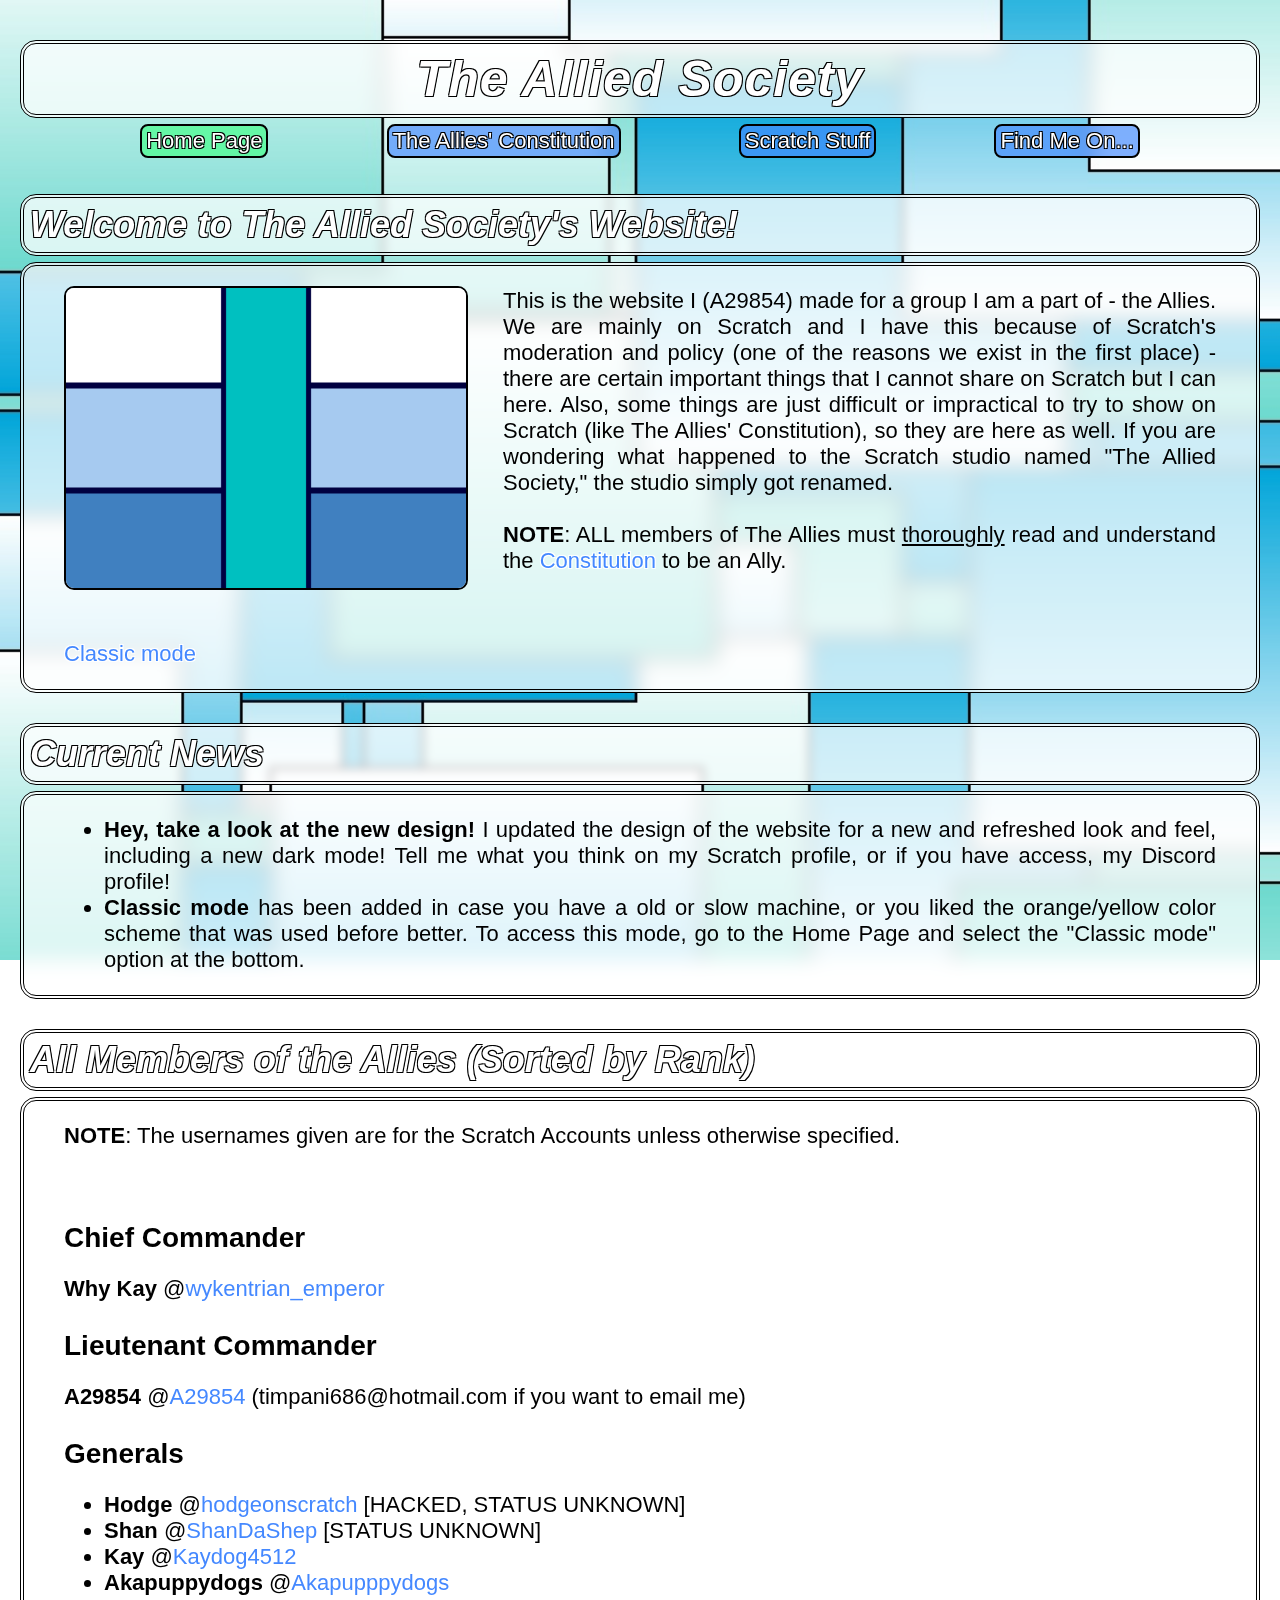
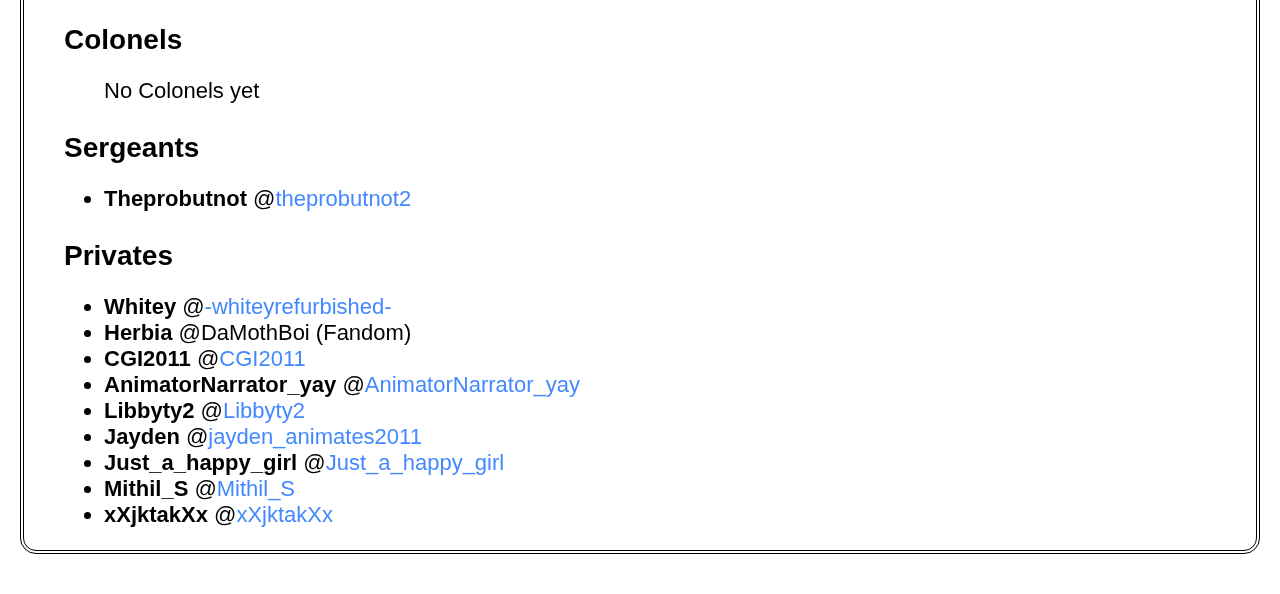
<file: index.html>
<!DOCTYPE html>
<html lang="en">
  <head>
    <title>The Allied Society's Website!</title>
    <link rel="stylesheet" href="style.css">
    <meta name="description" content="This is the official website for Padblocker's Allies. This is named after my (A298554)'s studio, which used to be named "The Allied Society," to avoid confusion between websites. Thanks for visiting!">
    </head>
  <body class="main">
    <h4 class="hidden">The CSS Stylesheet did not properly load. Please reload the page for best optimization.</h4>

    <h1>The Allied Society</h1>
    <div class="navbar">
      <a class="samepage" href="index.html">Home Page</a>
      <a class="nav" href="constitution.html">The Allies' Constitution</a>
      <a class="nav" href="scratch.html">Scratch Stuff</a>
      <a class="nav" href="social.html">Find Me On...</a>
    </div>

    <h2>Welcome to The Allied Society's Website!</h2>
    <div class="special" id="specialb">
      <a href="https://scratch.mit.edu/studios/35892942" target="_blank"><img src="flag.bmp" alt="The flag of the Oceanside Republic - click here to go to the Scratch studio"></a>
      <p>This is the website I (A29854) made for a group I am a part of - the Allies. We are mainly on Scratch and I have this because of Scratch's moderation and policy (one of the reasons we exist in the first place) - there are certain important things that I cannot share on Scratch but I can here. Also, some things are just difficult or impractical to try to show on Scratch (like The Allies' Constitution), so they are here as well. If you are wondering what happened to the Scratch studio named "The Allied Society," the studio simply got renamed.
      <br>
      <br>
      <b>NOTE</b>: ALL members of The Allies must <u>thoroughly</u> read and understand the <a href="constitution.html">Constitution</a> to be an Ally.</p>
      <br>
      <p><a href="index-c.html">Classic mode</a></p>
    </div>

    <h2>Current News</h2>
    <div class="special">
    <ul>
      <li><b>Hey, take a look at the new design!</b> I updated the design of the website for a new and refreshed look and feel, including a new dark mode! Tell me what you think on my Scratch profile, or if you have access, my Discord profile!</li>
      <li><b>Classic mode</b> has been added in case you have a old or slow machine, or you liked the orange/yellow color scheme that was used before better. To access this mode, go to the Home Page and select the "Classic mode" option at the bottom.</li>
    </ul>
    </div>

    <h2 id="all">All Members of the Allies (Sorted by Rank)</h2>
    <div class="special">
      <p><b>NOTE</b>: The usernames given are for the Scratch Accounts unless otherwise specified.</p>
      <br>
      <h3>Chief Commander</h3>
      <p><b>Why Kay</b> @<a href="https://scratch.mit.edu/users/wykentrian_emperor/" target="_blank">wykentrian_emperor</a></p>
      <h3>Lieutenant Commander</h3>
      <p><b>A29854</b> @<a href="https://scratch.mit.edu/users/A29854/" target="_blank">A29854</a> (timpani686@hotmail.com if you want to email me)</p>
      <h3>Generals</h3>
      <ul>
        <li><b>Hodge</b> @<a href="https://scratch.mit.edu/users/hodgeonscratch/" target="_blank">hodgeonscratch</a> [HACKED, STATUS UNKNOWN]</li>
        <li><b>Shan</b> @<a href="https://scratch.mit.edu/users/ShanDaShep/" target="_blank">ShanDaShep</a> [STATUS UNKNOWN]</li>
        <li><b>Kay</b> @<a href="https://scratch.mit.edu/users/Kaydog4512/" target="_blank">Kaydog4512</a></li>
        <li><b>Akapuppydogs</b> @<a href="https://scratch.mit.edu/users/Akapuppydogs/" target="_blank">Akapupppydogs</a></li>
      </ul>
      <h3>Colonels</h3>
      <ul>
        <p>No Colonels yet</p>
      </ul>
      <h3>Sergeants</h3>
      <ul>
        <li><b>Theprobutnot</b> @<a href="https://scratch.mit.edu/users/theprobutnot2/" target="_blank">theprobutnot2</a></li>
      </ul>
      <h3>Privates</h3>
      <ul>
        <li><b>Whitey</b> @<a href="https://scratch.mit.edu/users/-whiteyrefurbished-/" target="_blank">-whiteyrefurbished-</a></li>
        <li><b>Herbia</b> @DaMothBoi (Fandom)</li>
        <li><b>CGI2011</b> @<a href="https://scratch.mit.edu/users/CGI2011/" target="_blank">CGI2011</a></li>
        <li><b>AnimatorNarrator_yay</b> @<a href="https://scratch.mit.edu/users/AnimatorNarrator_yay/" target="_blank">AnimatorNarrator_yay</a></li>
        <li><b>Libbyty2</b> @<a href="https://scratch.mit.edu/users/Libbyty2/" target="_blank">Libbyty2</a></li>
        <li><b>Jayden</b> @<a href="https://scratch.mit.edu/users/jayden_animates2011/" target="_blank">jayden_animates2011</a></li>
        <li><b>Just_a_happy_girl</b> @<a href="https://scratch.mit.edu/users/Just_a_happy_girl/" target="_blank">Just_a_happy_girl</a></li>
        <li><b>Mithil_S</b> @<a href="https://scratch.mit.edu/users/Mithil_S/" target="_blank">Mithil_S</a></li>
        <li><b>xXjktakXx</b> @<a href="https://scratch.mit.edu/users/xXjktakXx/" target="_blank">xXjktakXx</a></li>
      </ul>
    </div>
  </body>
</html>
</file>
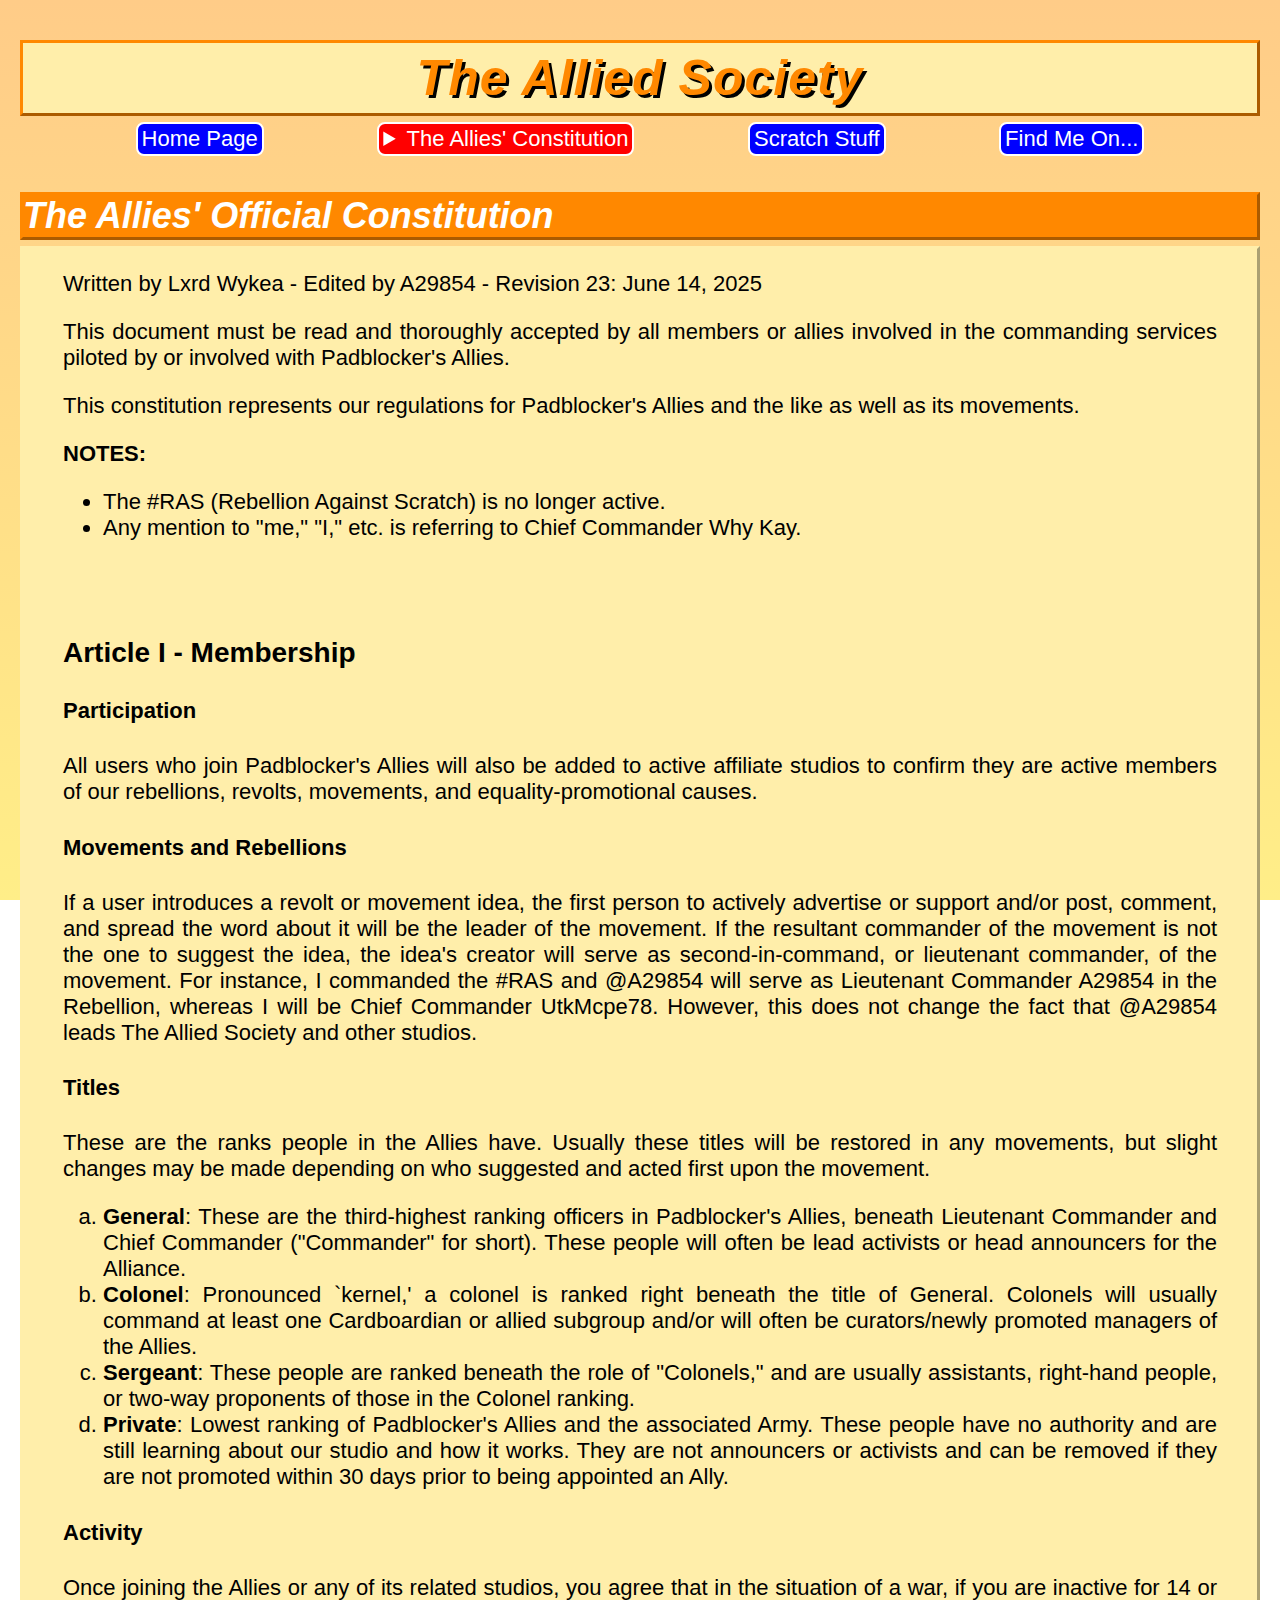
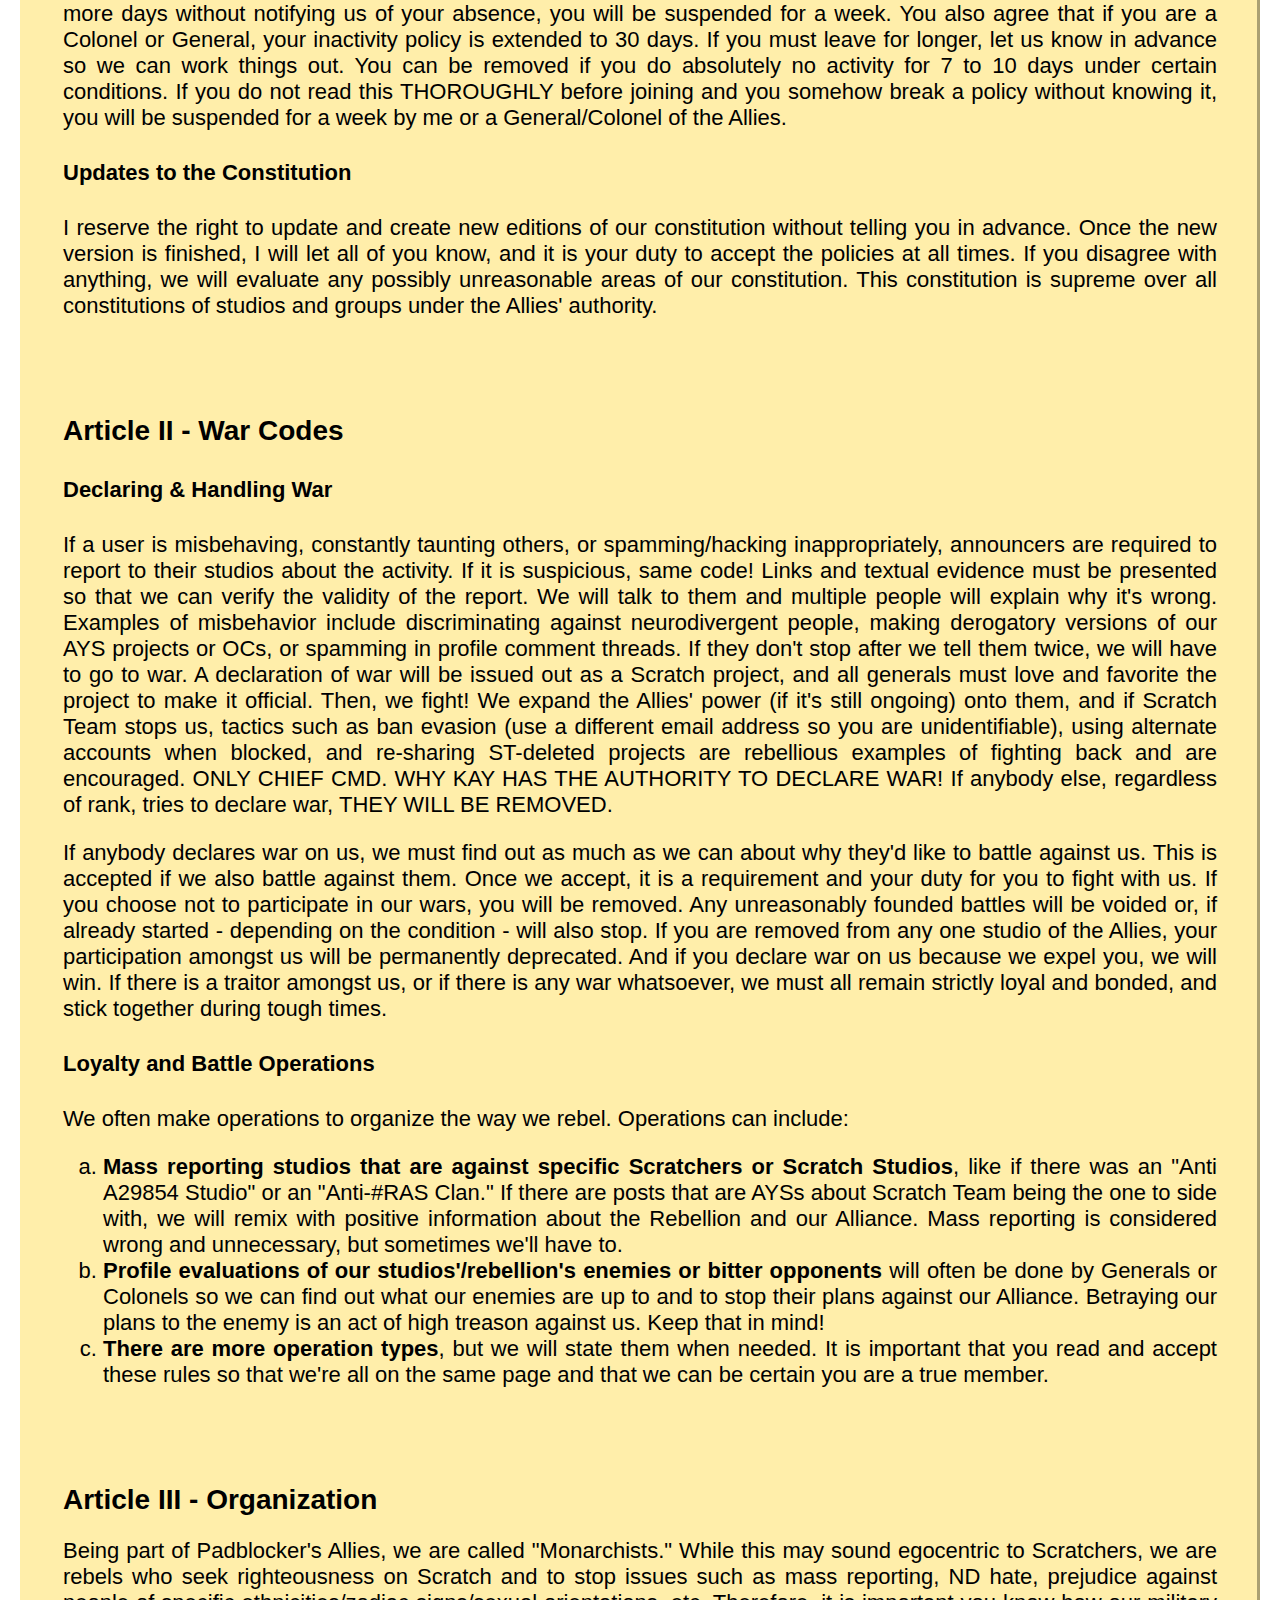
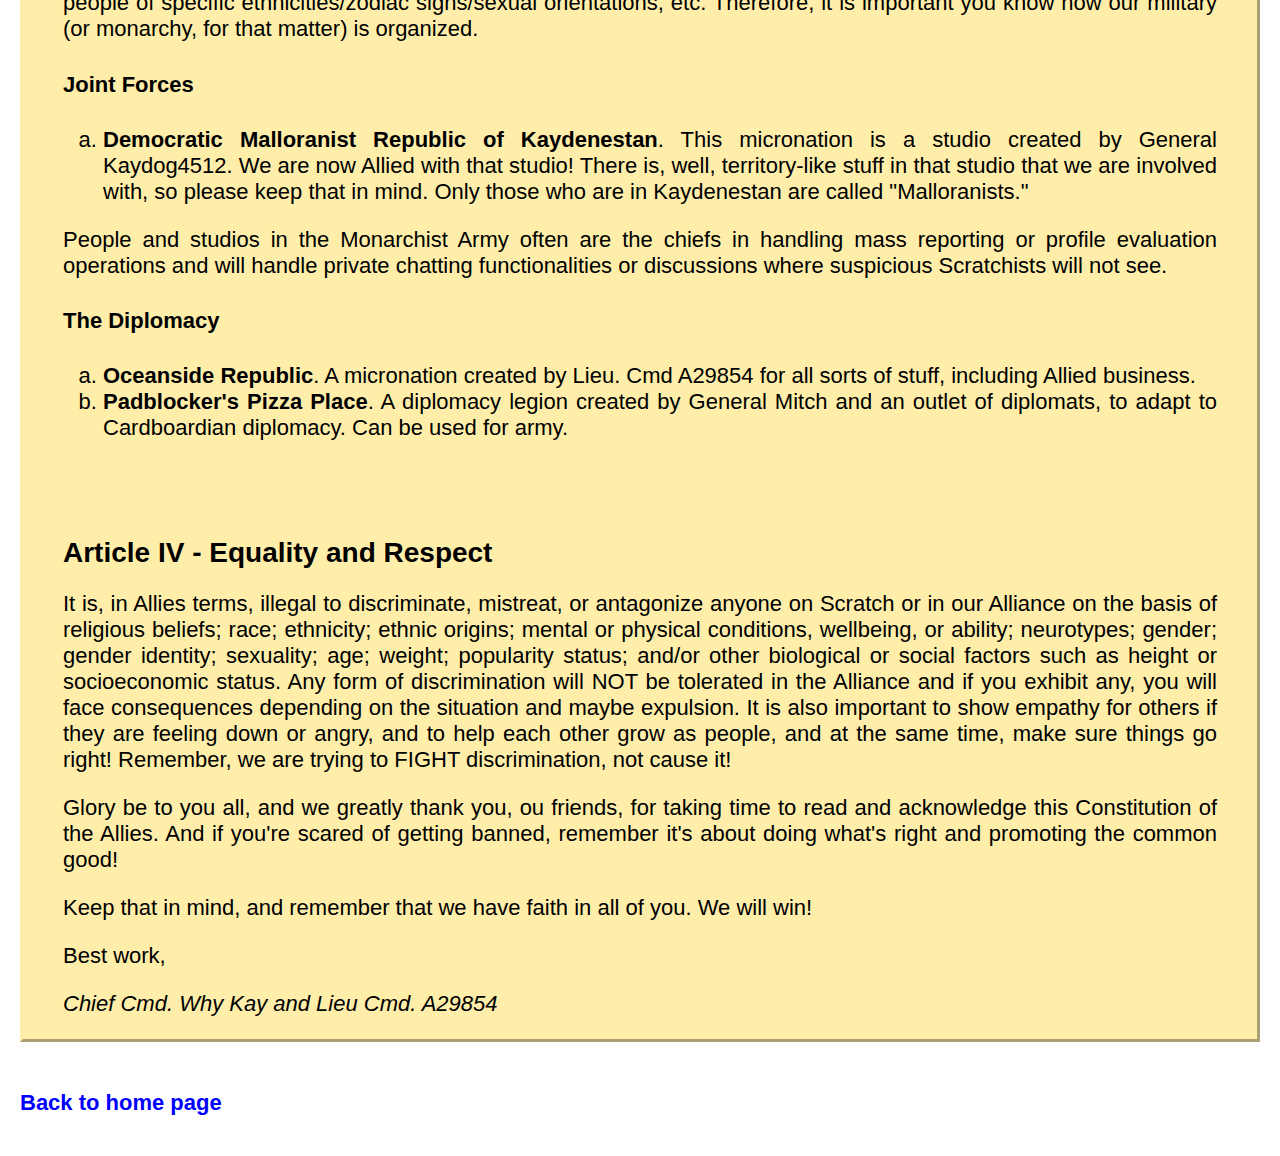
<file: constitution-c.html>
<!DOCTYPE html>
<html lang="en">
  <head>
    <title>The Allies' Constitution</title>
    <link rel="stylesheet" href="style3.css">
  </head>
  <body class="main">
    <h4 class="hidden">The CSS Stylesheet did not properly load. Please reload the page for best optimization.</h4>

    <h1>The Allied Society</h1>
    <div class="navbar">
      <a class="nav" href="index-c.html">Home Page</a>
      <details class="samepage" style="color: #ffffff; border-style: solid; border-color: #ffffff; border-width: 2px; border-radius: 8px; padding: 2px 4px;">
        <summary>The Allies' Constitution</summary>
        <ol type="I"> 
          <li><a id="samepage" href="#I">Membership</a></li>
          <li><a id="samepage" href="#II">War Codes</a></li>
          <li><a id="samepage" href="#III">Organization</a></li>
          <li><a id="samepage" href="#IV">Equality and Respect</a></li>
          <details>
            <summary><b>Changes</b></summary>
            <div style="padding: 2px 4px;">
              <ul>
                <li><a id="samepage" href="#III"><b>Article III</b></a> &gt; The Diplomacy: "The Allied Society" - name change applied</li>
              </ul>
            </div>
          </details>
        </ol>
      </details>
      <a class="nav" href="scratch-c.html">Scratch Stuff</a>
      <a class="nav" href="social-c.html">Find Me On...</a>
    </div>
    <h2>The Allies' Official Constitution</h2>
    <div class="special" >
      <p>Written by Lxrd Wykea - Edited by A29854 - Revision 23: June 14, 2025</p>
      <p>This document must be read and thoroughly accepted by all members or allies involved in the commanding services piloted by or involved with Padblocker's Allies.</p>
      <p>This constitution represents our regulations for Padblocker's Allies and the like as well as its movements.</p>
      <p><b>NOTES:</b></p>
      <ul>
        <li>The #RAS (Rebellion Against Scratch) is no longer active.</li>
        <li>Any mention to "me," "I," etc. is referring to Chief Commander Why Kay.</li>
      </ul>
      <br>
      <br>
      <h3 id="I">Article I - Membership</h3>
      <h4>Participation</h4>
      <p>All users who join Padblocker's Allies will also be added to active affiliate studios to confirm they are active members of our rebellions, revolts, movements, and equality-promotional causes.</p>
      <h4>Movements and Rebellions</h4>
      <p>If a user introduces a revolt or movement idea, the first person to actively advertise or support and/or post, comment, and spread the word about it will be the leader of the movement. If the resultant commander of the movement is not the one to suggest the idea, the idea's creator will serve as second-in-command, or lieutenant commander, of the movement. For instance, I commanded the #RAS and @A29854 will serve as Lieutenant Commander A29854 in the Rebellion, whereas I will be Chief Commander UtkMcpe78. However, this does not change the fact that @A29854 leads The Allied Society and other studios. </p>
      <h4>Titles</h4>
      <p>These are the ranks people in the Allies have. Usually these titles will be restored in any movements, but slight changes may be made depending on who suggested and acted first upon the movement.</p>
      <ol type="a">
        <li><b>General</b>: These are the third-highest ranking officers in Padblocker's Allies, beneath Lieutenant Commander and Chief Commander ("Commander" for short). These people will often be lead activists or head announcers for the Alliance.</li>
        <li><b>Colonel</b>: Pronounced `kernel,' a colonel is ranked right beneath the title of General. Colonels will usually command at least one Cardboardian or allied subgroup and/or will often be curators/newly promoted managers of the Allies.</li>
        <li><b>Sergeant</b>: These people are ranked beneath the role of "Colonels," and are usually assistants, right-hand people, or two-way proponents of those in the Colonel ranking.</li>
        <li><b>Private</b>: Lowest ranking of Padblocker's Allies and the associated Army. These people have no authority and are still learning about our studio and how it works. They are not announcers or activists and can be removed if they are not promoted within 30 days prior to being appointed an Ally.</li>
      </ol>
      <h4>Activity</h4>
      <p>Once joining the Allies or any of its related studios, you agree that in the situation of a war, if you are inactive for 14 or more days without notifying us of your absence, you will be suspended for a week. You also agree that if you are a Colonel or General, your inactivity policy is extended to 30 days. If you must leave for longer, let us know in advance so we can work things out. You can be removed if you do absolutely no activity for 7 to 10 days under certain conditions. If you do not read this THOROUGHLY before joining and you somehow break a policy without knowing it, you will be suspended for a week by me or a General/Colonel of the Allies.</p>
      <h4>Updates to the Constitution</h4>
      <p>I reserve the right to update and create new editions of our constitution without telling you in advance. Once the new version is finished, I will let all of you know, and it is your duty to accept the policies at all times. If you disagree with anything, we will evaluate any possibly unreasonable areas of our constitution. This constitution is supreme over all constitutions of studios and groups under the Allies' authority.</p>
      <br>
      <br>
      <h3 id="II">Article II - War Codes</h3>
      <h4>Declaring &amp; Handling War</h4>
      <p>If a user is misbehaving, constantly taunting others, or spamming/hacking inappropriately, announcers are required to report to their studios about the activity. If it is suspicious, same code! Links and textual evidence must be presented so that we can verify the validity of the report. We will talk to them and multiple people will explain why it's wrong. Examples of misbehavior include discriminating against neurodivergent people, making derogatory versions of our AYS projects or OCs, or spamming in profile comment threads. If they don't stop after we tell them twice, we will have to go to war. A declaration of war will be issued out as a Scratch project, and all generals must love and favorite the project to make it official. Then, we fight! We expand the Allies' power (if it's still ongoing) onto them, and if Scratch Team stops us, tactics such as ban evasion (use a different email address so you are unidentifiable), using alternate accounts when blocked, and re-sharing ST-deleted projects are rebellious examples of fighting back and are encouraged. ONLY CHIEF CMD. WHY KAY HAS THE AUTHORITY TO DECLARE WAR! If anybody else, regardless of rank, tries to declare war, THEY WILL BE REMOVED.</p>
      <p>If anybody declares war on us, we must find out as much as we can about why they'd like to battle against us. This is accepted if we also battle against them. Once we accept, it is a requirement and your duty for you to fight with us. If you choose not to participate in our wars, you will be removed. Any unreasonably founded battles will be voided or, if already started - depending on the condition - will also stop. If you are removed from any one studio of the Allies, your participation amongst us will be permanently deprecated. And if you declare war on us because we expel you, we will win. If there is a traitor amongst us, or if there is any war whatsoever, we must all remain strictly loyal and bonded, and stick together during tough times.</p>
      <h4>Loyalty and Battle Operations</h4>
      <p>We often make operations to organize the way we rebel. Operations can include:</p>
      <ol type="a">
        <li><b>Mass reporting studios that are against specific Scratchers or Scratch Studios</b>, like if there was an "Anti A29854 Studio" or an "Anti-#RAS Clan." If there are posts that are AYSs about Scratch Team being the one to side with, we will remix with positive information about the Rebellion and our Alliance. Mass reporting is considered wrong and unnecessary, but sometimes we'll have to.</li>
        <li><b>Profile evaluations of our studios'/rebellion's enemies or bitter opponents</b> will often be done by Generals or Colonels so we can find out what our enemies are up to and to stop their plans against our Alliance. Betraying our plans to the enemy is an act of high treason against us. Keep that in mind!</li>
        <li><b>There are more operation types</b>, but we will state them when needed. It is important that you read and accept these rules so that we're all on the same page and that we can be certain you are a true member.</li>
      </ol>
      <br>
      <br>
      <h3 id="III">Article III - Organization</h3>
      <p>Being part of Padblocker's Allies, we are called "Monarchists." While this may sound egocentric to Scratchers, we are rebels who seek righteousness on Scratch and to stop issues such as mass reporting, ND hate, prejudice against people of specific ethnicities/zodiac signs/sexual orientations, etc. Therefore, it is important you know how our military (or monarchy, for that matter) is organized.</p>
      <h4>Joint Forces</h4>
      <ol type="a">
        <li><b>Democratic Malloranist Republic of Kaydenestan</b>. This micronation is a studio created by General Kaydog4512. We are now Allied with that studio! There is, well, territory-like stuff in that studio that we are involved with, so please keep that in mind. Only those who are in Kaydenestan are called "Malloranists."</li>
        <!--<b>Cardboardian Military Army</b>. As the Allies is a self-governed state existing in the CAF (Cardboardia And Frens), and we are very closely associated with Cardboardia, their army is used to help us too. General Mitch leads this army.-->
      </ol>
      <p>People and studios in the Monarchist Army often are the chiefs in handling mass reporting or profile evaluation operations and will handle private chatting functionalities or discussions where suspicious Scratchists will not see.</p>
      <h4>The Diplomacy</h4>
      <ol type="a">
        <li><b>Oceanside Republic</b>. A micronation created by Lieu. Cmd A29854 for all sorts of stuff, including Allied business.</li>
        <li><b>Padblocker's Pizza Place</b>. A diplomacy legion created by General Mitch and an outlet of diplomats, to adapt to Cardboardian diplomacy. Can be used for army.</li>
      </ol>
      <br>
      <br>
      <h3 id="IV">Article IV - Equality and Respect</h3>
      <p>It is, in Allies terms, illegal to discriminate, mistreat, or antagonize anyone on Scratch or in our Alliance on the basis of religious beliefs; race; ethnicity; ethnic origins; mental or physical conditions, wellbeing, or ability; neurotypes; gender; gender identity; sexuality; age; weight; popularity status; and/or other biological or social factors such as height or socioeconomic status. Any form of discrimination will NOT be tolerated in the Alliance and if you exhibit any, you will face consequences depending on the situation and maybe expulsion. It is also important to show empathy for others if they are feeling down or angry, and to help each other grow as people, and at the same time, make sure things go right! Remember, we are trying to FIGHT discrimination, not cause it!</p>
      <p>Glory be to you all, and we greatly thank you, ou friends, for taking time to read and acknowledge this Constitution of the Allies. And if you're scared of getting banned, remember it's about doing what's right and promoting the common good!</p>
      <p>Keep that in mind, and remember that we have faith in all of you. We will win!</p>
      <p>Best work,</p>
      <p><i>Chief Cmd. Why Kay and Lieu Cmd. A29854</i></p>
    </div>
    <br>
    <h4><a href="index.html">Back to home page</a></h4>
  </body>
</html>
</file>
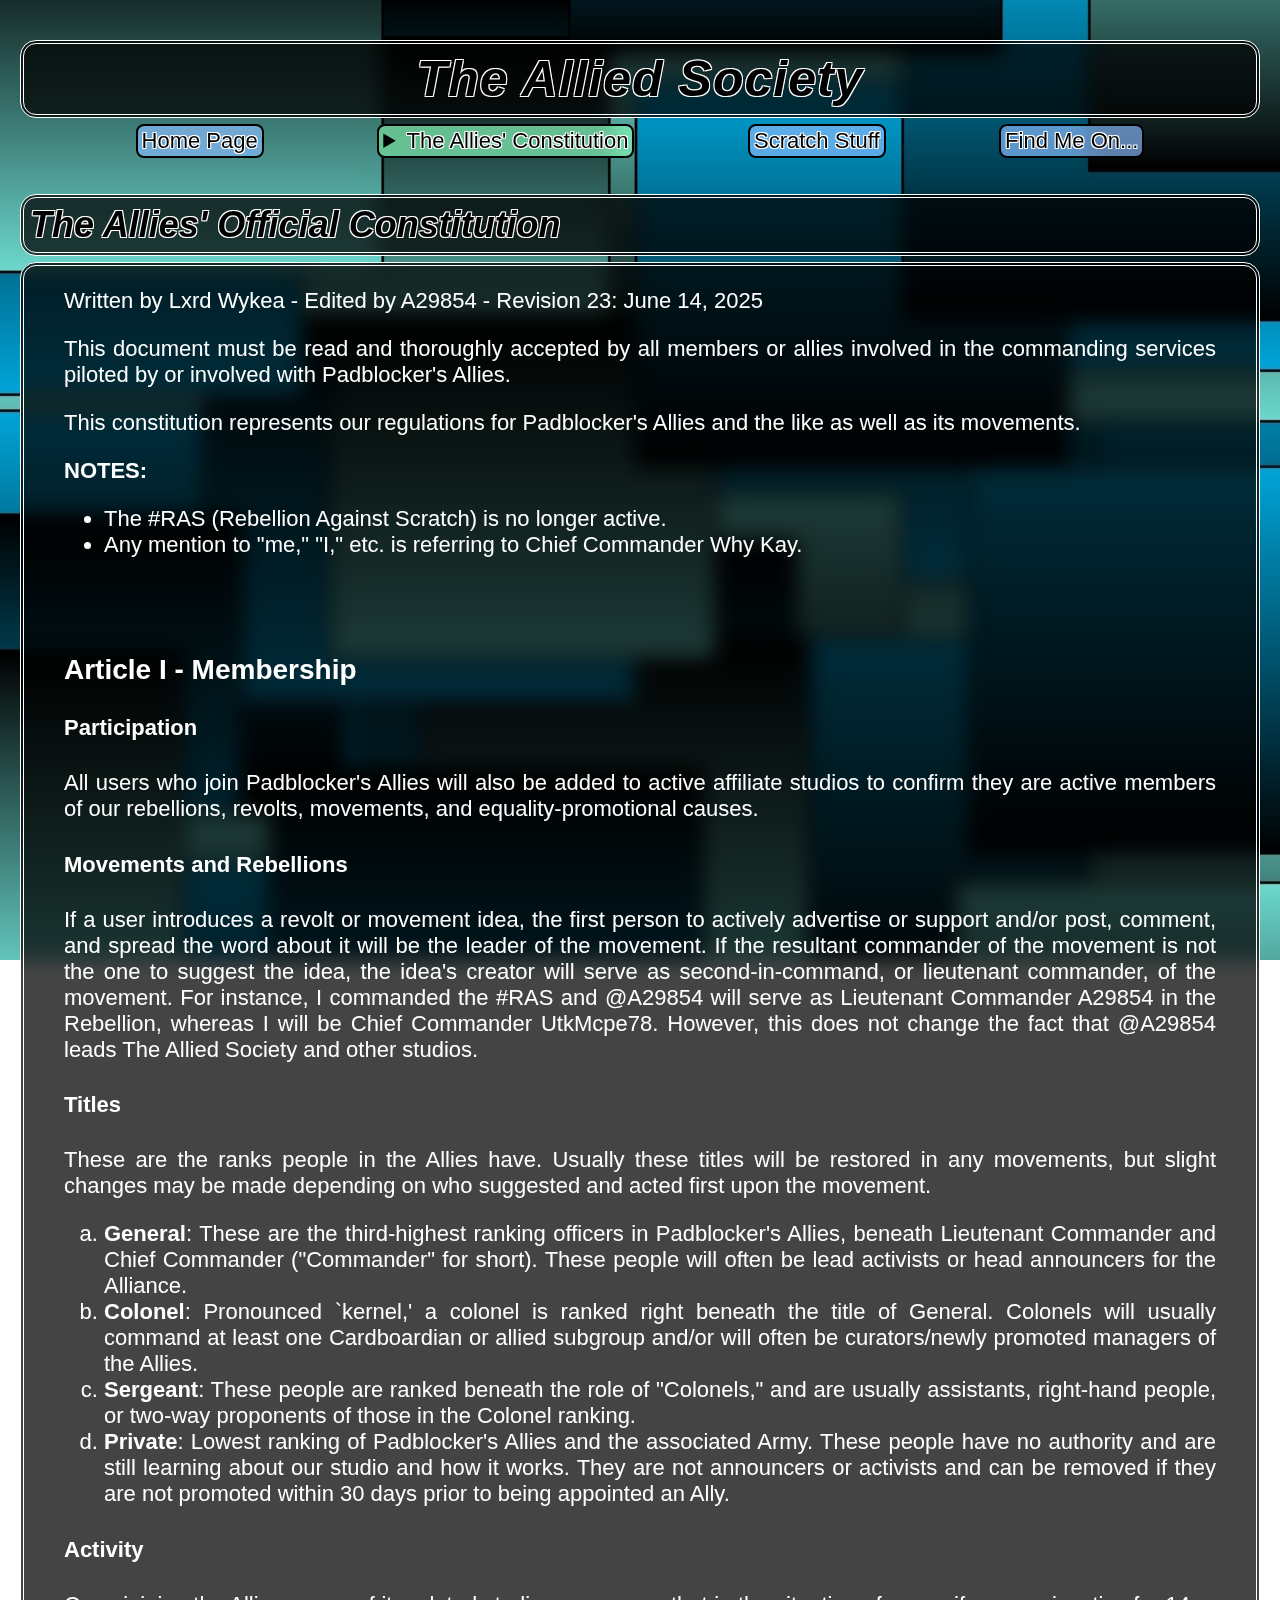
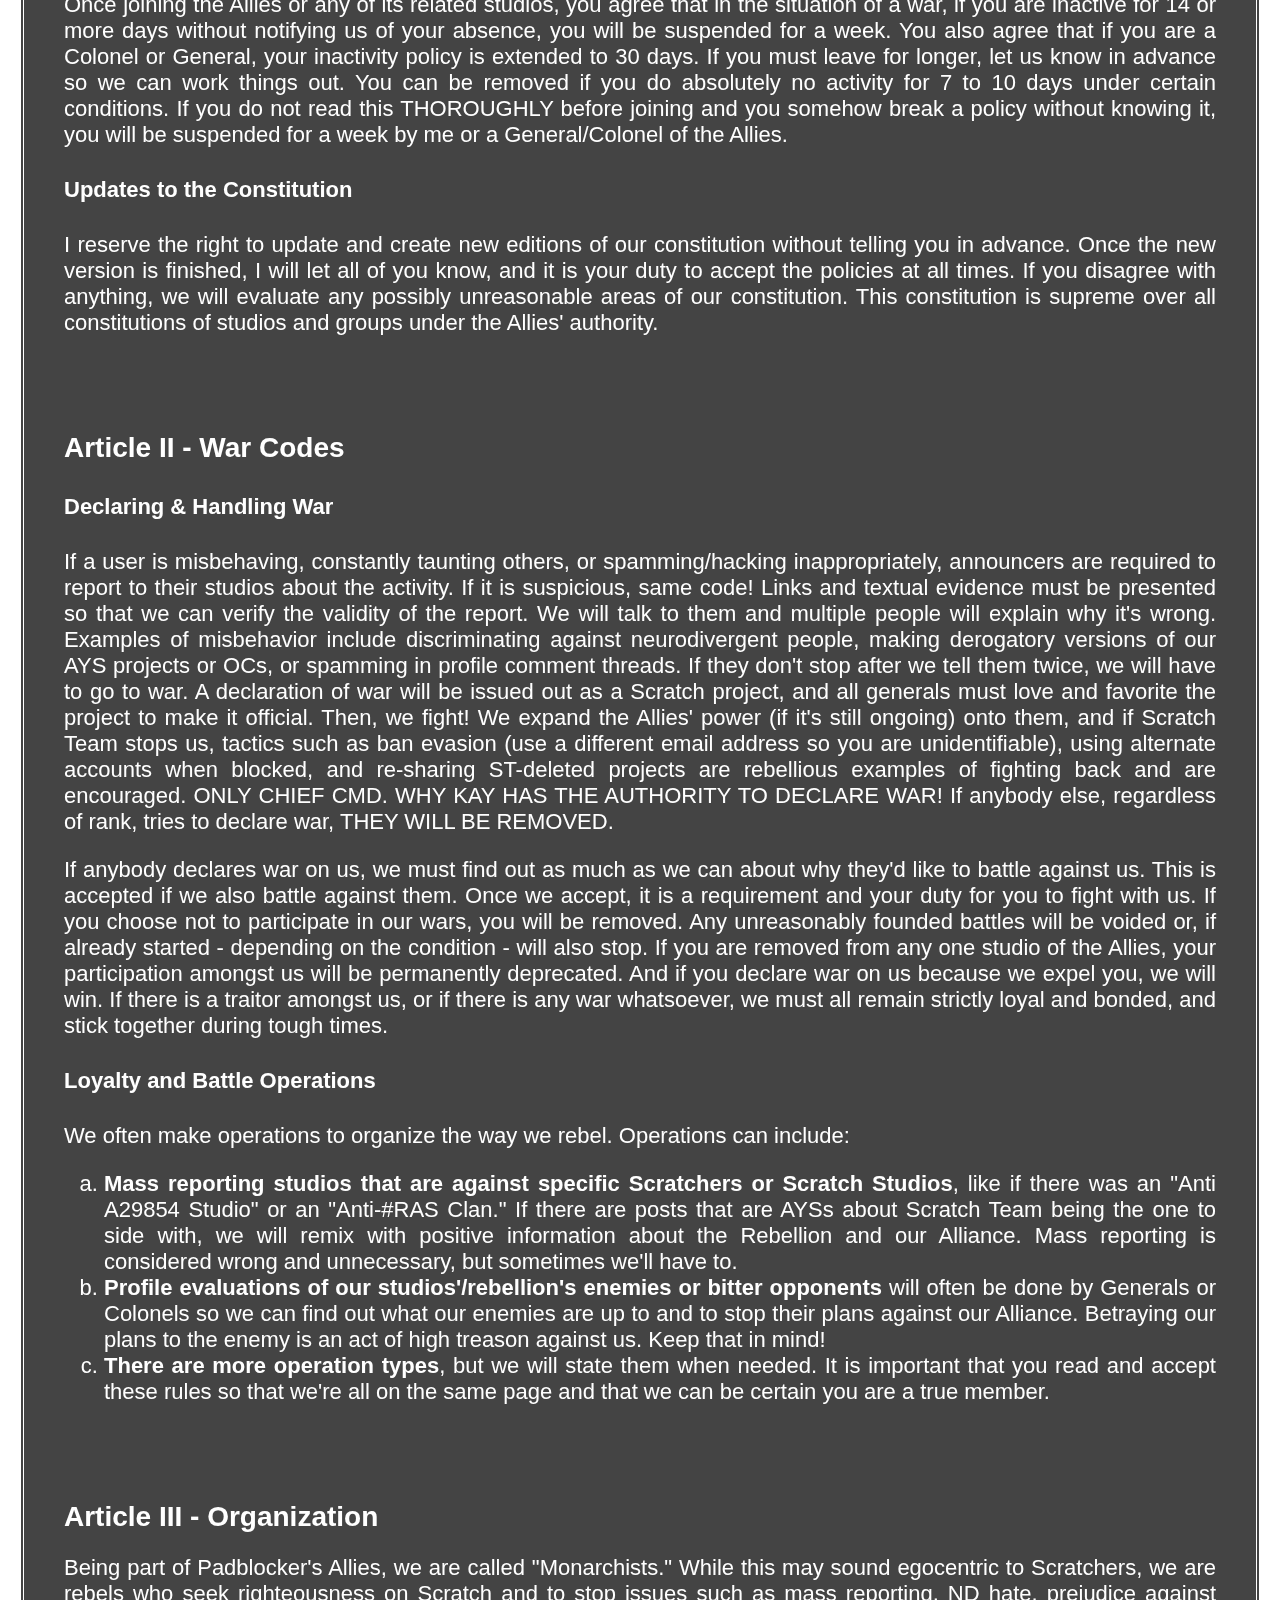
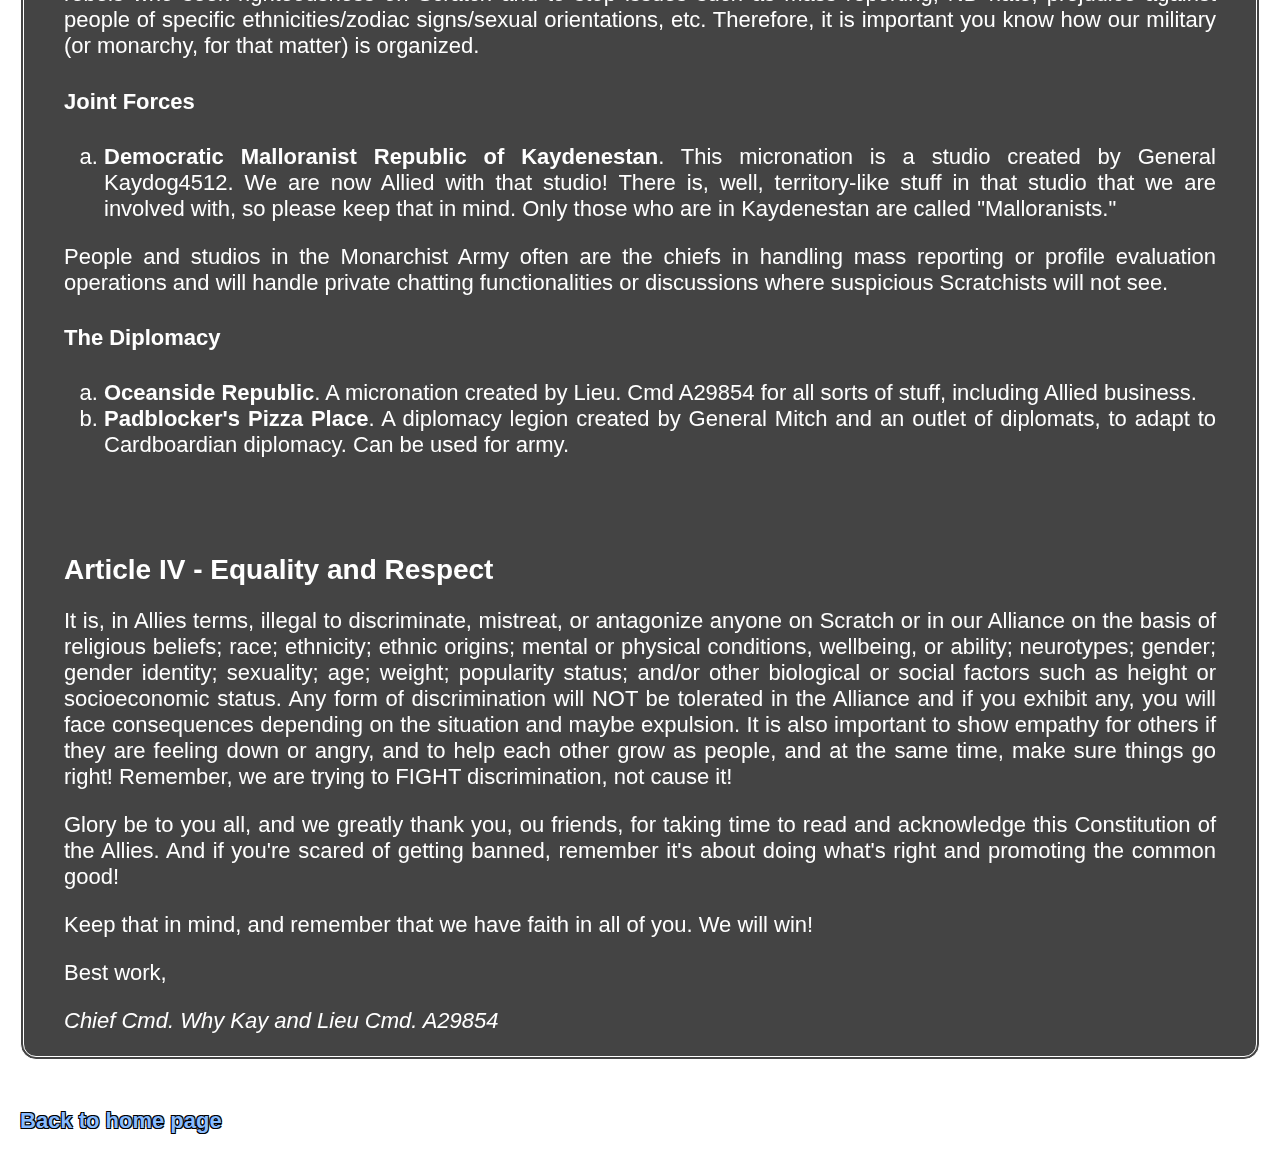
<file: constitution-d.html>
<!DOCTYPE html>
<html lang="en">
  <head>
    <title>The Allies' Constitution</title>
    <link rel="stylesheet" href="style2.css">
  </head>
  <body class="main">
    <h4 class="hidden">The CSS Stylesheet did not properly load. Please reload the page for best optimization.</h4>

    <h1>The Allied Society</h1>
    <div class="navbar">
      <a class="nav" href="index-d.html">Home Page</a>
      <details>
        <summary class="samepage" style="color: #000000; border-style: solid; border-color: #000000; border-width: 2px; border-radius: 8px; padding: 2px 4px;">The Allies' Constitution</summary>
        <ol class="special" type="I"> 
          <li><a href="#I">Membership</a></li>
          <li><a href="#II">War Codes</a></li>
          <li><a href="#III">Organization</a></li>
          <li><a href="#IV">Equality and Respect</a></li>
          <details>
            <summary><b>Changes</b></summary>
            <div style="padding: 2px 4px;">
              <ul>
                <li><a href="#III"><b>Article III</b></a> &gt; The Diplomacy: "The Allied Society" - name change applied</li>
              </ul>
            </div>
          </details>
        </ol>
      </details>
      <a class="nav" href="scratch-d.html">Scratch Stuff</a>
      <a class="nav" href="social-d.html">Find Me On...</a>
    </div>
    <h2>The Allies' Official Constitution</h2>
    <div class="special" >
      <p>Written by Lxrd Wykea - Edited by A29854 - Revision 23: June 14, 2025</p>
      <p>This document must be read and thoroughly accepted by all members or allies involved in the commanding services piloted by or involved with Padblocker's Allies.</p>
      <p>This constitution represents our regulations for Padblocker's Allies and the like as well as its movements.</p>
      <p><b>NOTES:</b></p>
      <ul>
        <li>The #RAS (Rebellion Against Scratch) is no longer active.</li>
        <li>Any mention to "me," "I," etc. is referring to Chief Commander Why Kay.</li>
      </ul>
      <br>
      <br>
      <h3 id="I">Article I - Membership</h3>
      <h4>Participation</h4>
      <p>All users who join Padblocker's Allies will also be added to active affiliate studios to confirm they are active members of our rebellions, revolts, movements, and equality-promotional causes.</p>
      <h4>Movements and Rebellions</h4>
      <p>If a user introduces a revolt or movement idea, the first person to actively advertise or support and/or post, comment, and spread the word about it will be the leader of the movement. If the resultant commander of the movement is not the one to suggest the idea, the idea's creator will serve as second-in-command, or lieutenant commander, of the movement. For instance, I commanded the #RAS and @A29854 will serve as Lieutenant Commander A29854 in the Rebellion, whereas I will be Chief Commander UtkMcpe78. However, this does not change the fact that @A29854 leads The Allied Society and other studios. </p>
      <h4>Titles</h4>
      <p>These are the ranks people in the Allies have. Usually these titles will be restored in any movements, but slight changes may be made depending on who suggested and acted first upon the movement.</p>
      <ol type="a">
        <li><b>General</b>: These are the third-highest ranking officers in Padblocker's Allies, beneath Lieutenant Commander and Chief Commander ("Commander" for short). These people will often be lead activists or head announcers for the Alliance.</li>
        <li><b>Colonel</b>: Pronounced `kernel,' a colonel is ranked right beneath the title of General. Colonels will usually command at least one Cardboardian or allied subgroup and/or will often be curators/newly promoted managers of the Allies.</li>
        <li><b>Sergeant</b>: These people are ranked beneath the role of "Colonels," and are usually assistants, right-hand people, or two-way proponents of those in the Colonel ranking.</li>
        <li><b>Private</b>: Lowest ranking of Padblocker's Allies and the associated Army. These people have no authority and are still learning about our studio and how it works. They are not announcers or activists and can be removed if they are not promoted within 30 days prior to being appointed an Ally.</li>
      </ol>
      <h4>Activity</h4>
      <p>Once joining the Allies or any of its related studios, you agree that in the situation of a war, if you are inactive for 14 or more days without notifying us of your absence, you will be suspended for a week. You also agree that if you are a Colonel or General, your inactivity policy is extended to 30 days. If you must leave for longer, let us know in advance so we can work things out. You can be removed if you do absolutely no activity for 7 to 10 days under certain conditions. If you do not read this THOROUGHLY before joining and you somehow break a policy without knowing it, you will be suspended for a week by me or a General/Colonel of the Allies.</p>
      <h4>Updates to the Constitution</h4>
      <p>I reserve the right to update and create new editions of our constitution without telling you in advance. Once the new version is finished, I will let all of you know, and it is your duty to accept the policies at all times. If you disagree with anything, we will evaluate any possibly unreasonable areas of our constitution. This constitution is supreme over all constitutions of studios and groups under the Allies' authority.</p>
      <br>
      <br>
      <h3 id="II">Article II - War Codes</h3>
      <h4>Declaring &amp; Handling War</h4>
      <p>If a user is misbehaving, constantly taunting others, or spamming/hacking inappropriately, announcers are required to report to their studios about the activity. If it is suspicious, same code! Links and textual evidence must be presented so that we can verify the validity of the report. We will talk to them and multiple people will explain why it's wrong. Examples of misbehavior include discriminating against neurodivergent people, making derogatory versions of our AYS projects or OCs, or spamming in profile comment threads. If they don't stop after we tell them twice, we will have to go to war. A declaration of war will be issued out as a Scratch project, and all generals must love and favorite the project to make it official. Then, we fight! We expand the Allies' power (if it's still ongoing) onto them, and if Scratch Team stops us, tactics such as ban evasion (use a different email address so you are unidentifiable), using alternate accounts when blocked, and re-sharing ST-deleted projects are rebellious examples of fighting back and are encouraged. ONLY CHIEF CMD. WHY KAY HAS THE AUTHORITY TO DECLARE WAR! If anybody else, regardless of rank, tries to declare war, THEY WILL BE REMOVED.</p>
      <p>If anybody declares war on us, we must find out as much as we can about why they'd like to battle against us. This is accepted if we also battle against them. Once we accept, it is a requirement and your duty for you to fight with us. If you choose not to participate in our wars, you will be removed. Any unreasonably founded battles will be voided or, if already started - depending on the condition - will also stop. If you are removed from any one studio of the Allies, your participation amongst us will be permanently deprecated. And if you declare war on us because we expel you, we will win. If there is a traitor amongst us, or if there is any war whatsoever, we must all remain strictly loyal and bonded, and stick together during tough times.</p>
      <h4>Loyalty and Battle Operations</h4>
      <p>We often make operations to organize the way we rebel. Operations can include:</p>
      <ol type="a">
        <li><b>Mass reporting studios that are against specific Scratchers or Scratch Studios</b>, like if there was an "Anti A29854 Studio" or an "Anti-#RAS Clan." If there are posts that are AYSs about Scratch Team being the one to side with, we will remix with positive information about the Rebellion and our Alliance. Mass reporting is considered wrong and unnecessary, but sometimes we'll have to.</li>
        <li><b>Profile evaluations of our studios'/rebellion's enemies or bitter opponents</b> will often be done by Generals or Colonels so we can find out what our enemies are up to and to stop their plans against our Alliance. Betraying our plans to the enemy is an act of high treason against us. Keep that in mind!</li>
        <li><b>There are more operation types</b>, but we will state them when needed. It is important that you read and accept these rules so that we're all on the same page and that we can be certain you are a true member.</li>
      </ol>
      <br>
      <br>
      <h3 id="III">Article III - Organization</h3>
      <p>Being part of Padblocker's Allies, we are called "Monarchists." While this may sound egocentric to Scratchers, we are rebels who seek righteousness on Scratch and to stop issues such as mass reporting, ND hate, prejudice against people of specific ethnicities/zodiac signs/sexual orientations, etc. Therefore, it is important you know how our military (or monarchy, for that matter) is organized.</p>
      <h4>Joint Forces</h4>
      <ol type="a">
        <li><b>Democratic Malloranist Republic of Kaydenestan</b>. This micronation is a studio created by General Kaydog4512. We are now Allied with that studio! There is, well, territory-like stuff in that studio that we are involved with, so please keep that in mind. Only those who are in Kaydenestan are called "Malloranists."</li>
        <!--<b>Cardboardian Military Army</b>. As the Allies is a self-governed state existing in the CAF (Cardboardia And Frens), and we are very closely associated with Cardboardia, their army is used to help us too. General Mitch leads this army.-->
      </ol>
      <p>People and studios in the Monarchist Army often are the chiefs in handling mass reporting or profile evaluation operations and will handle private chatting functionalities or discussions where suspicious Scratchists will not see.</p>
      <h4>The Diplomacy</h4>
      <ol type="a">
        <li><b>Oceanside Republic</b>. A micronation created by Lieu. Cmd A29854 for all sorts of stuff, including Allied business.</li>
        <li><b>Padblocker's Pizza Place</b>. A diplomacy legion created by General Mitch and an outlet of diplomats, to adapt to Cardboardian diplomacy. Can be used for army.</li>
      </ol>
      <br>
      <br>
      <h3 id="IV">Article IV - Equality and Respect</h3>
      <p>It is, in Allies terms, illegal to discriminate, mistreat, or antagonize anyone on Scratch or in our Alliance on the basis of religious beliefs; race; ethnicity; ethnic origins; mental or physical conditions, wellbeing, or ability; neurotypes; gender; gender identity; sexuality; age; weight; popularity status; and/or other biological or social factors such as height or socioeconomic status. Any form of discrimination will NOT be tolerated in the Alliance and if you exhibit any, you will face consequences depending on the situation and maybe expulsion. It is also important to show empathy for others if they are feeling down or angry, and to help each other grow as people, and at the same time, make sure things go right! Remember, we are trying to FIGHT discrimination, not cause it!</p>
      <p>Glory be to you all, and we greatly thank you, ou friends, for taking time to read and acknowledge this Constitution of the Allies. And if you're scared of getting banned, remember it's about doing what's right and promoting the common good!</p>
      <p>Keep that in mind, and remember that we have faith in all of you. We will win!</p>
      <p>Best work,</p>
      <p><i>Chief Cmd. Why Kay and Lieu Cmd. A29854</i></p>
    </div>
    <br>
    <h4><a href="index.html">Back to home page</a></h4>
  </body>
</html>
</file>
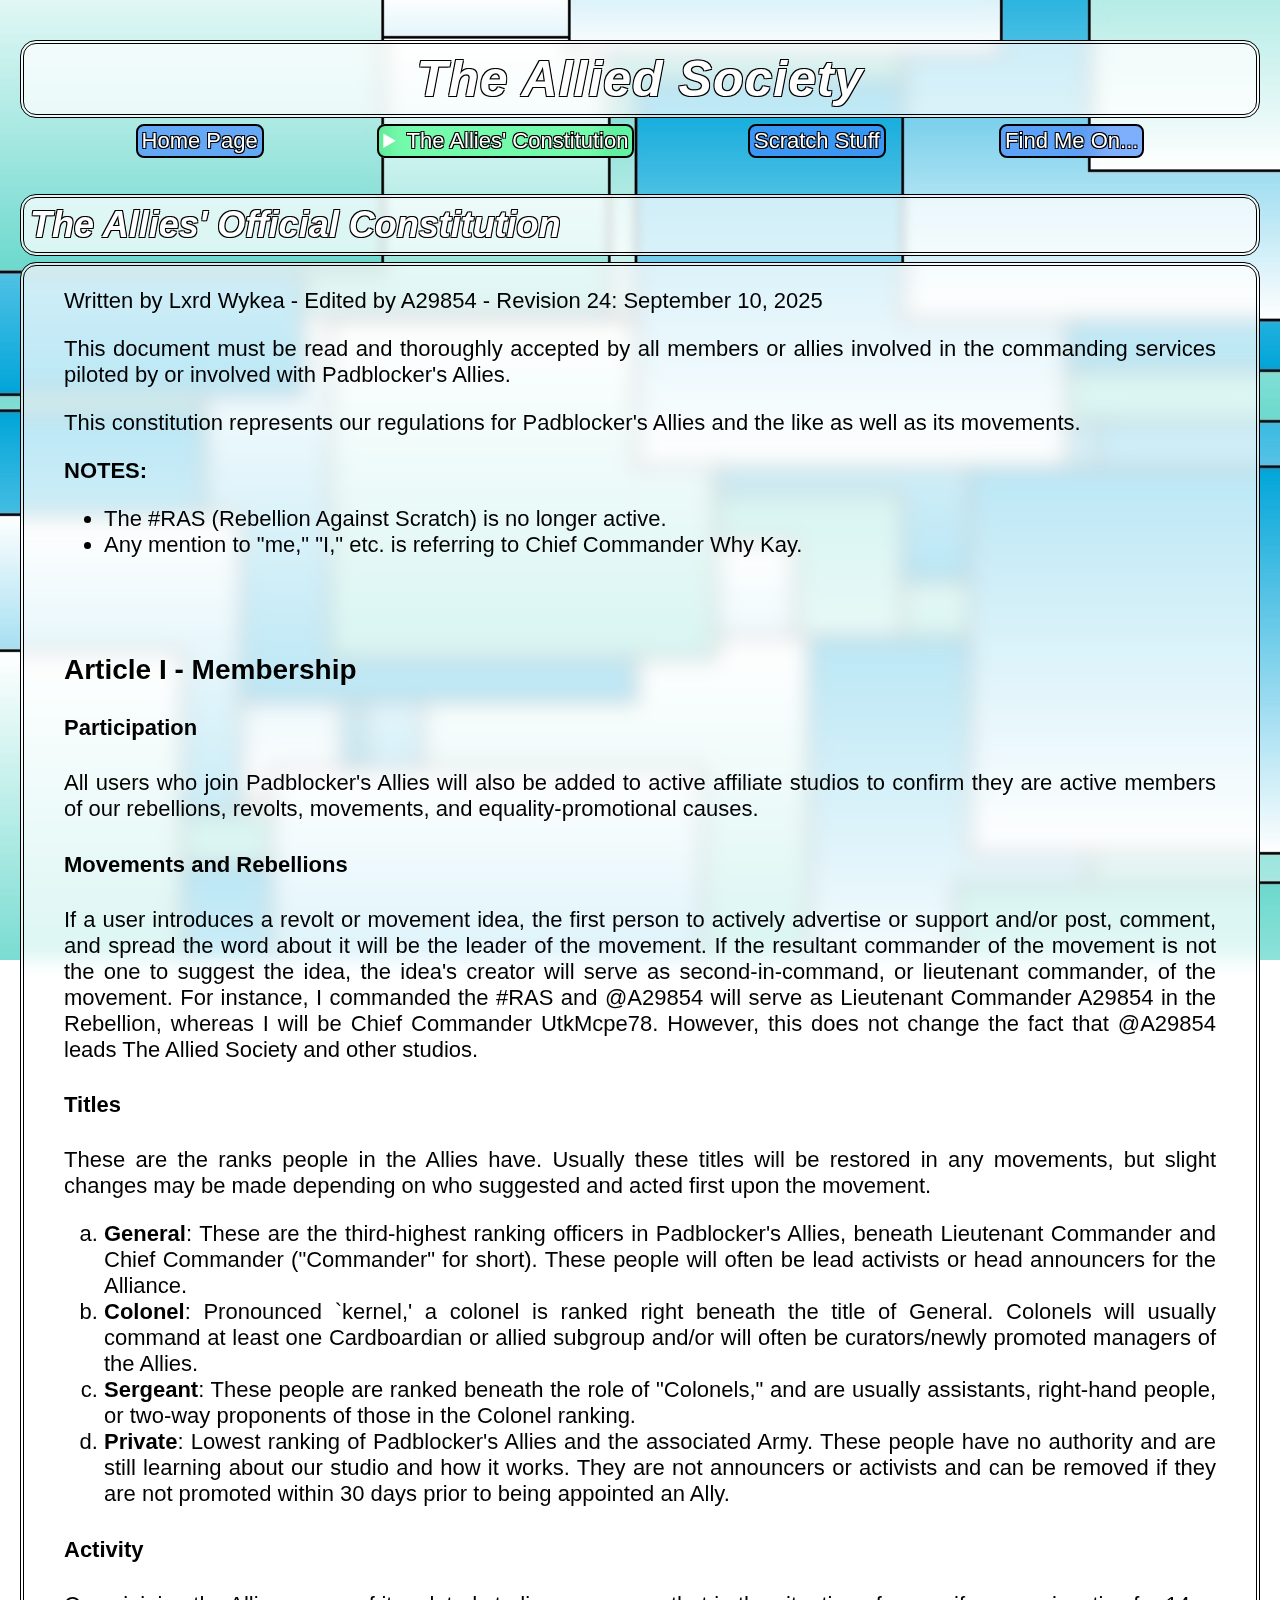
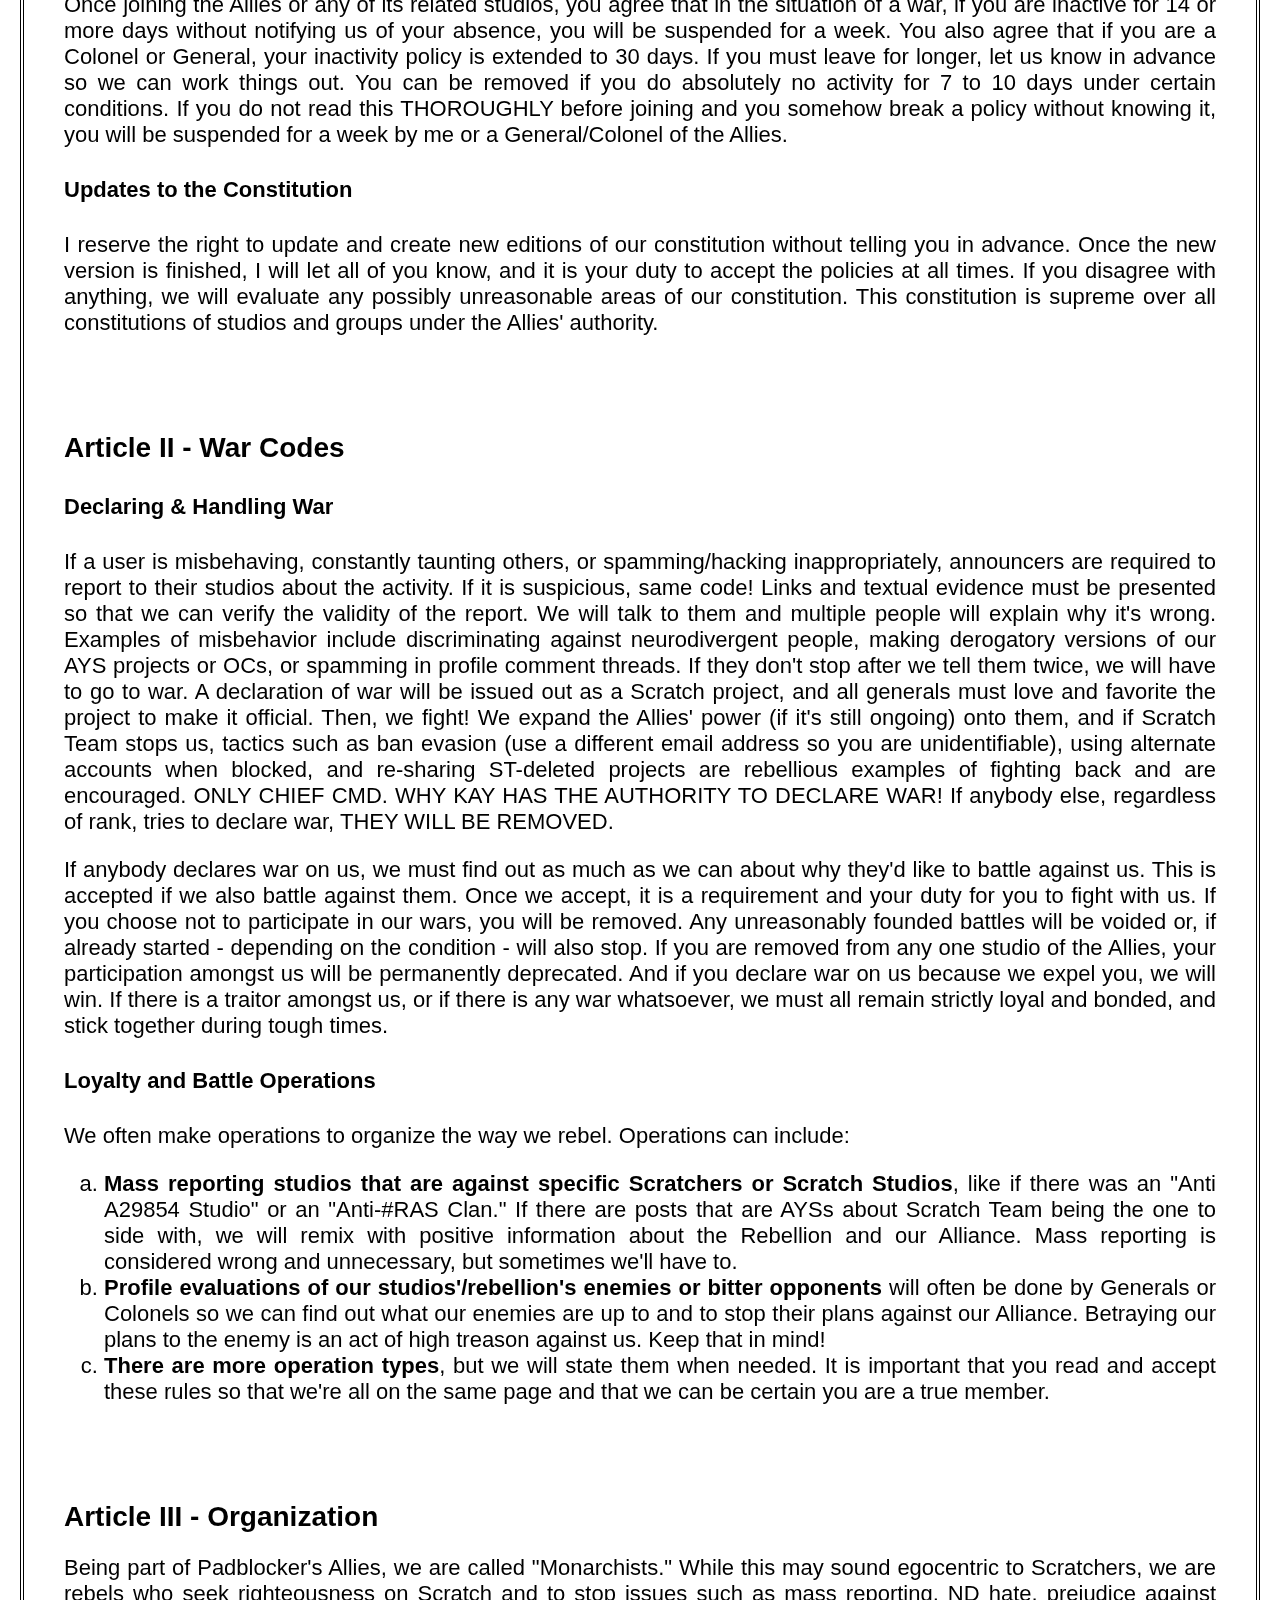
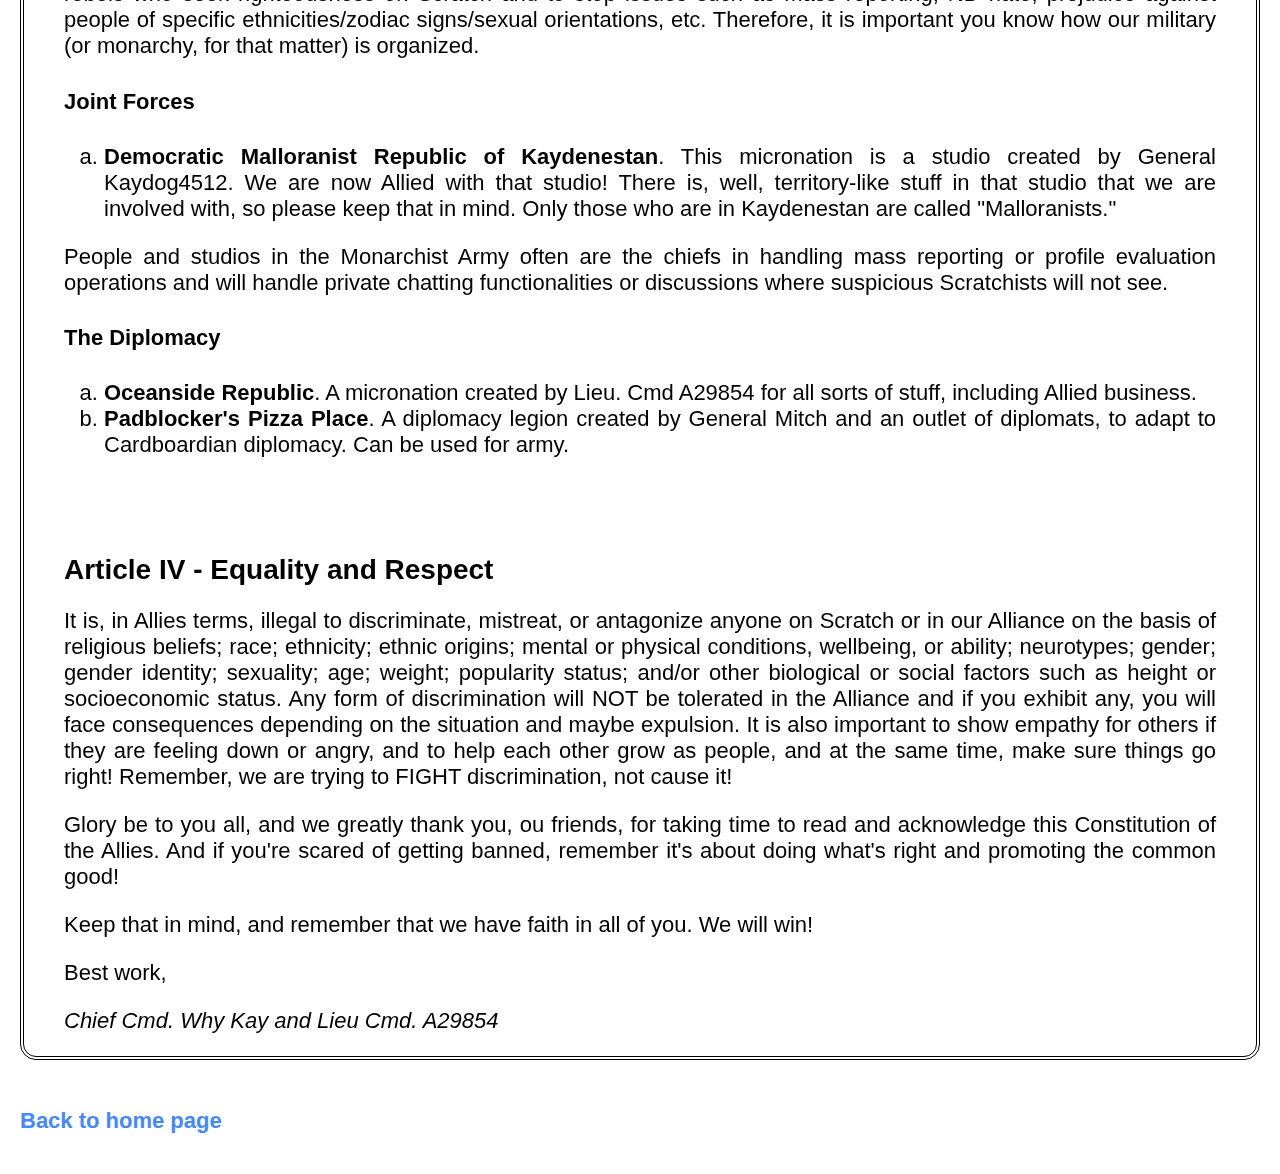
<file: constitution.html>
<!DOCTYPE html>
<html lang="en">
  <head>
    <title>The Allies' Constitution</title>
    <link rel="stylesheet" href="style.css">
  </head>
  <body class="main">
    <h4 class="hidden">The CSS Stylesheet did not properly load. Please reload the page for best optimization.</h4>

    <h1>The Allied Society</h1>
    <div class="navbar">
      <a class="nav" href="index.html">Home Page</a>
      <details>
          <summary class="samepage" style="color: #ffffff; border-style: solid; border-color: #000000; border-width: 2px; border-radius: 8px; padding: 2px 4px;">The Allies' Constitution</summary>
          <ol class="special" type="I"> 
            <li><a href="#I">Membership</a></li>
            <li><a href="#II">War Codes</a></li>
            <li><a href="#III">Organization</a></li>
            <li><a href="#IV">Equality and Respect</a></li>
            <details>
              <summary><b>Changes</b></summary>
              <div style="padding: 2px 4px;">
              <ul>
                <li><a href="#III"><b>Article III</b></a> &gt; The Diplomacy: "The Allied Society" - name change applied</li>
              </ul>
              </div>
            </details>
          </ol>
        </details>
      <a class="nav" href="scratch.html">Scratch Stuff</a>
      <a class="nav" href="social.html">Find Me On...</a>
    </div>
    <h2>The Allies' Official Constitution</h2>
    <div class="special" >
      <p>Written by Lxrd Wykea - Edited by A29854 - Revision 24: September 10, 2025</p>
      <p>This document must be read and thoroughly accepted by all members or allies involved in the commanding services piloted by or involved with Padblocker's Allies.</p>
      <p>This constitution represents our regulations for Padblocker's Allies and the like as well as its movements.</p>
      <p><b>NOTES:</b></p>
      <ul>
        <li>The #RAS (Rebellion Against Scratch) is no longer active.</li>
        <li>Any mention to "me," "I," etc. is referring to Chief Commander Why Kay.</li>
      </ul>
      <br>
      <br>
      <h3 id="I">Article I - Membership</h3>
      <h4>Participation</h4>
      <p>All users who join Padblocker's Allies will also be added to active affiliate studios to confirm they are active members of our rebellions, revolts, movements, and equality-promotional causes.</p>
      <h4>Movements and Rebellions</h4>
      <p>If a user introduces a revolt or movement idea, the first person to actively advertise or support and/or post, comment, and spread the word about it will be the leader of the movement. If the resultant commander of the movement is not the one to suggest the idea, the idea's creator will serve as second-in-command, or lieutenant commander, of the movement. For instance, I commanded the #RAS and @A29854 will serve as Lieutenant Commander A29854 in the Rebellion, whereas I will be Chief Commander UtkMcpe78. However, this does not change the fact that @A29854 leads The Allied Society and other studios. </p>
      <h4>Titles</h4>
      <p>These are the ranks people in the Allies have. Usually these titles will be restored in any movements, but slight changes may be made depending on who suggested and acted first upon the movement.</p>
      <ol type="a">
        <li><b>General</b>: These are the third-highest ranking officers in Padblocker's Allies, beneath Lieutenant Commander and Chief Commander ("Commander" for short). These people will often be lead activists or head announcers for the Alliance.</li>
        <li><b>Colonel</b>: Pronounced `kernel,' a colonel is ranked right beneath the title of General. Colonels will usually command at least one Cardboardian or allied subgroup and/or will often be curators/newly promoted managers of the Allies.</li>
        <li><b>Sergeant</b>: These people are ranked beneath the role of "Colonels," and are usually assistants, right-hand people, or two-way proponents of those in the Colonel ranking.</li>
        <li><b>Private</b>: Lowest ranking of Padblocker's Allies and the associated Army. These people have no authority and are still learning about our studio and how it works. They are not announcers or activists and can be removed if they are not promoted within 30 days prior to being appointed an Ally.</li>
      </ol>
      <h4>Activity</h4>
      <p>Once joining the Allies or any of its related studios, you agree that in the situation of a war, if you are inactive for 14 or more days without notifying us of your absence, you will be suspended for a week. You also agree that if you are a Colonel or General, your inactivity policy is extended to 30 days. If you must leave for longer, let us know in advance so we can work things out. You can be removed if you do absolutely no activity for 7 to 10 days under certain conditions. If you do not read this THOROUGHLY before joining and you somehow break a policy without knowing it, you will be suspended for a week by me or a General/Colonel of the Allies.</p>
      <h4>Updates to the Constitution</h4>
      <p>I reserve the right to update and create new editions of our constitution without telling you in advance. Once the new version is finished, I will let all of you know, and it is your duty to accept the policies at all times. If you disagree with anything, we will evaluate any possibly unreasonable areas of our constitution. This constitution is supreme over all constitutions of studios and groups under the Allies' authority.</p>
      <br>
      <br>
      <h3 id="II">Article II - War Codes</h3>
      <h4>Declaring &amp; Handling War</h4>
      <p>If a user is misbehaving, constantly taunting others, or spamming/hacking inappropriately, announcers are required to report to their studios about the activity. If it is suspicious, same code! Links and textual evidence must be presented so that we can verify the validity of the report. We will talk to them and multiple people will explain why it's wrong. Examples of misbehavior include discriminating against neurodivergent people, making derogatory versions of our AYS projects or OCs, or spamming in profile comment threads. If they don't stop after we tell them twice, we will have to go to war. A declaration of war will be issued out as a Scratch project, and all generals must love and favorite the project to make it official. Then, we fight! We expand the Allies' power (if it's still ongoing) onto them, and if Scratch Team stops us, tactics such as ban evasion (use a different email address so you are unidentifiable), using alternate accounts when blocked, and re-sharing ST-deleted projects are rebellious examples of fighting back and are encouraged. ONLY CHIEF CMD. WHY KAY HAS THE AUTHORITY TO DECLARE WAR! If anybody else, regardless of rank, tries to declare war, THEY WILL BE REMOVED.</p>
      <p>If anybody declares war on us, we must find out as much as we can about why they'd like to battle against us. This is accepted if we also battle against them. Once we accept, it is a requirement and your duty for you to fight with us. If you choose not to participate in our wars, you will be removed. Any unreasonably founded battles will be voided or, if already started - depending on the condition - will also stop. If you are removed from any one studio of the Allies, your participation amongst us will be permanently deprecated. And if you declare war on us because we expel you, we will win. If there is a traitor amongst us, or if there is any war whatsoever, we must all remain strictly loyal and bonded, and stick together during tough times.</p>
      <h4>Loyalty and Battle Operations</h4>
      <p>We often make operations to organize the way we rebel. Operations can include:</p>
      <ol type="a">
        <li><b>Mass reporting studios that are against specific Scratchers or Scratch Studios</b>, like if there was an "Anti A29854 Studio" or an "Anti-#RAS Clan." If there are posts that are AYSs about Scratch Team being the one to side with, we will remix with positive information about the Rebellion and our Alliance. Mass reporting is considered wrong and unnecessary, but sometimes we'll have to.</li>
        <li><b>Profile evaluations of our studios'/rebellion's enemies or bitter opponents</b> will often be done by Generals or Colonels so we can find out what our enemies are up to and to stop their plans against our Alliance. Betraying our plans to the enemy is an act of high treason against us. Keep that in mind!</li>
        <li><b>There are more operation types</b>, but we will state them when needed. It is important that you read and accept these rules so that we're all on the same page and that we can be certain you are a true member.</li>
      </ol>
      <br>
      <br>
      <h3 id="III">Article III - Organization</h3>
      <p>Being part of Padblocker's Allies, we are called "Monarchists." While this may sound egocentric to Scratchers, we are rebels who seek righteousness on Scratch and to stop issues such as mass reporting, ND hate, prejudice against people of specific ethnicities/zodiac signs/sexual orientations, etc. Therefore, it is important you know how our military (or monarchy, for that matter) is organized.</p>
      <h4>Joint Forces</h4>
      <ol type="a">
        <li><b>Democratic Malloranist Republic of Kaydenestan</b>. This micronation is a studio created by General Kaydog4512. We are now Allied with that studio! There is, well, territory-like stuff in that studio that we are involved with, so please keep that in mind. Only those who are in Kaydenestan are called "Malloranists."</li>
        <!--<b>Cardboardian Military Army</b>. As the Allies is a self-governed state existing in the CAF (Cardboardia And Frens), and we are very closely associated with Cardboardia, their army is used to help us too. General Mitch leads this army.-->
      </ol>
      <p>People and studios in the Monarchist Army often are the chiefs in handling mass reporting or profile evaluation operations and will handle private chatting functionalities or discussions where suspicious Scratchists will not see.</p>
      <h4>The Diplomacy</h4>
      <ol type="a">
        <li><b>Oceanside Republic</b>. A micronation created by Lieu. Cmd A29854 for all sorts of stuff, including Allied business.</li>
        <li><b>Padblocker's Pizza Place</b>. A diplomacy legion created by General Mitch and an outlet of diplomats, to adapt to Cardboardian diplomacy. Can be used for army.</li>
      </ol>
      <br>
      <br>
      <h3 id="IV">Article IV - Equality and Respect</h3>
      <p>It is, in Allies terms, illegal to discriminate, mistreat, or antagonize anyone on Scratch or in our Alliance on the basis of religious beliefs; race; ethnicity; ethnic origins; mental or physical conditions, wellbeing, or ability; neurotypes; gender; gender identity; sexuality; age; weight; popularity status; and/or other biological or social factors such as height or socioeconomic status. Any form of discrimination will NOT be tolerated in the Alliance and if you exhibit any, you will face consequences depending on the situation and maybe expulsion. It is also important to show empathy for others if they are feeling down or angry, and to help each other grow as people, and at the same time, make sure things go right! Remember, we are trying to FIGHT discrimination, not cause it!</p>
      <p>Glory be to you all, and we greatly thank you, ou friends, for taking time to read and acknowledge this Constitution of the Allies. And if you're scared of getting banned, remember it's about doing what's right and promoting the common good!</p>
      <p>Keep that in mind, and remember that we have faith in all of you. We will win!</p>
      <p>Best work,</p>
      <p><i>Chief Cmd. Why Kay and Lieu Cmd. A29854</i></p>
    </div>
    <br>
    <h4><a href="index.html">Back to home page</a></h4>
  </body>
</html>
</file>
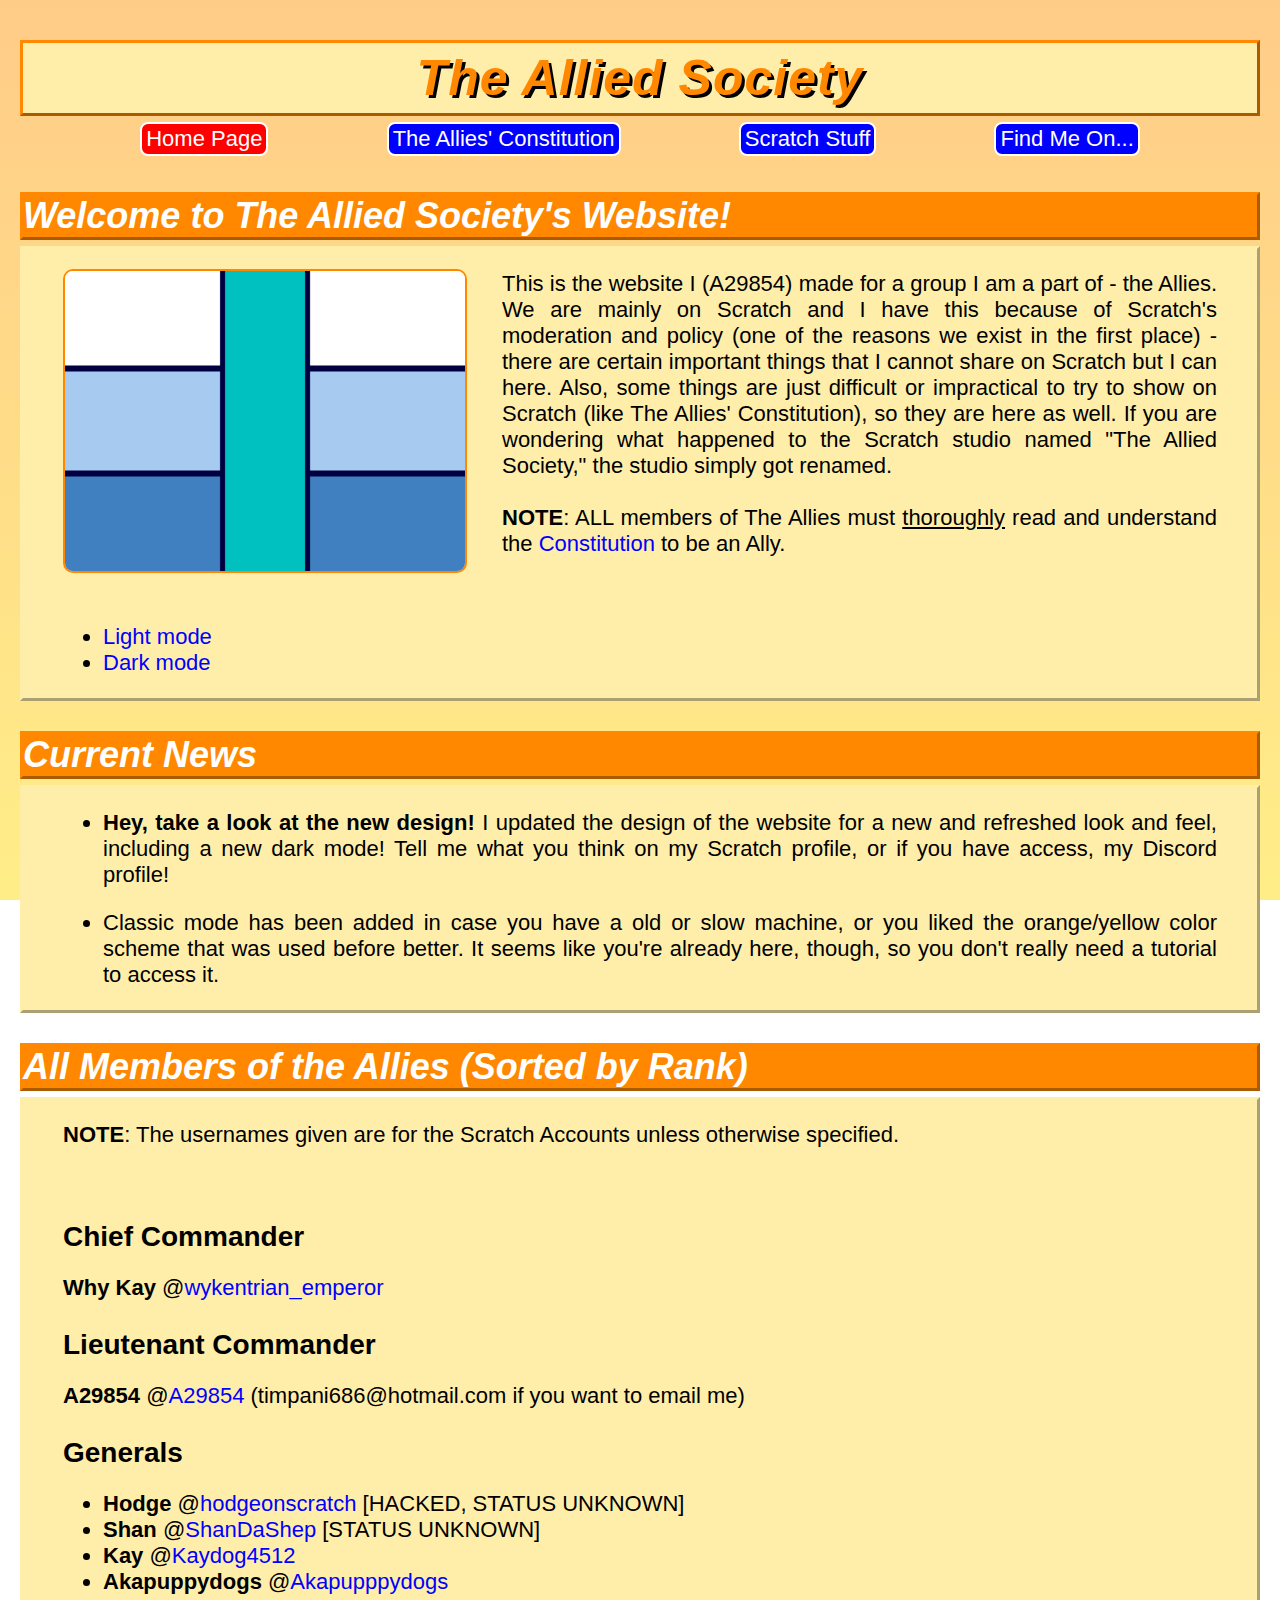
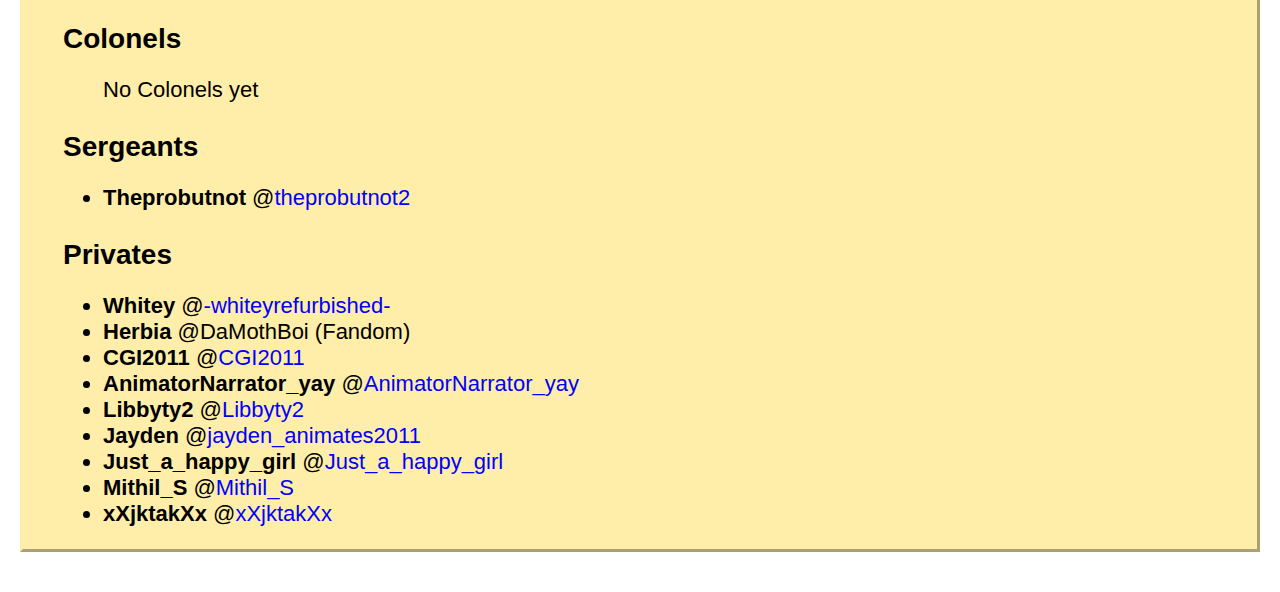
<file: index-c.html>
<!DOCTYPE html>
<html lang="en">
  <head>
    <title>The Allied Society's Website!</title>
    <link rel="stylesheet" href="style3.css">
    <meta name="description" content="This is the official website for Padblocker's Allies. This is named after my (A298554)'s studio The Allied Society to avoid confusion between websites. Thanks for visiting!">
  </head>
  <body class="main">
    <h4 class="hidden">The CSS Stylesheet did not properly load. Please reload the page for best optimization.</h4>

    <h1>The Allied Society</h1>
    <div class="navbar">
      <a class="samepage" href="index-c.html">Home Page</a>
      <a class="nav" href="constitution-c.html">The Allies' Constitution</a>
      <a class="nav" href="scratch-c.html">Scratch Stuff</a>
      <a class="nav" href="social-c.html">Find Me On...</a>
    </div>

    <h2>Welcome to The Allied Society's Website!</h2>
    <div class="special" id="specialb">
      <a href="https://scratch.mit.edu/studios/35892942" target="_blank"><img src="flag.bmp" alt="The flag of the Oceanside Republic - click here to go to the Scratch studio"></a>
      <p>This is the website I (A29854) made for a group I am a part of - the Allies. We are mainly on Scratch and I have this because of Scratch's moderation and policy (one of the reasons we exist in the first place) - there are certain important things that I cannot share on Scratch but I can here. Also, some things are just difficult or impractical to try to show on Scratch (like The Allies' Constitution), so they are here as well. If you are wondering what happened to the Scratch studio named "The Allied Society," the studio simply got renamed.
        <br>
        <br>
        <b>NOTE</b>: ALL members of The Allies must <u>thoroughly</u> read and understand the <a href="constitution-c.html">Constitution</a> to be an Ally.</p>
      <br>
      <ul>
        <li><a href="index.html">Light mode</a></li>
        <li><a href="index-d.html">Dark mode</a></li>
      </ul>
    </div>

    <h2>Current News</h2>
    <div class="special">
      <ul>
        <li><b>Hey, take a look at the new design!</b> I updated the design of the website for a new and refreshed look and feel, including a new dark mode! Tell me what you think on my Scratch profile, or if you have access, my Discord profile!</li>
        <p><li>Classic mode</b> has been added in case you have a old or slow machine, or you liked the orange/yellow color scheme that was used before better. It seems like you're already here, though, so you don't really need a tutorial to access it.</li>
      </ul>
    </div>

    <h2 id="all">All Members of the Allies (Sorted by Rank)</h2>
    <div class="special">
      <p><b>NOTE</b>: The usernames given are for the Scratch Accounts unless otherwise specified.</p>
      <br>
      <h3>Chief Commander</h3>
      <p><b>Why Kay</b> @<a href="https://scratch.mit.edu/users/wykentrian_emperor/" target="_blank">wykentrian_emperor</a></p>
      <h3>Lieutenant Commander</h3>
      <p><b>A29854</b> @<a href="https://scratch.mit.edu/users/A29854/" target="_blank">A29854</a> (timpani686@hotmail.com if you want to email me)</p>
      <h3>Generals</h3>
      <ul>
        <li><b>Hodge</b> @<a href="https://scratch.mit.edu/users/hodgeonscratch/" target="_blank">hodgeonscratch</a> [HACKED, STATUS UNKNOWN]</li>
        <li><b>Shan</b> @<a href="https://scratch.mit.edu/users/ShanDaShep/" target="_blank">ShanDaShep</a> [STATUS UNKNOWN]</li>
        <li><b>Kay</b> @<a href="https://scratch.mit.edu/users/Kaydog4512/" target="_blank">Kaydog4512</a></li>
        <li><b>Akapuppydogs</b> @<a href="https://scratch.mit.edu/users/Akapuppydogs/" target="_blank">Akapupppydogs</a></li>
      </ul>
      <h3>Colonels</h3>
      <ul>
        <p>No Colonels yet</p>
      </ul>
      <h3>Sergeants</h3>
      <ul>
        <li><b>Theprobutnot</b> @<a href="https://scratch.mit.edu/users/theprobutnot2/" target="_blank">theprobutnot2</a></li>
      </ul>
      <h3>Privates</h3>
      <ul>
        <li><b>Whitey</b> @<a href="https://scratch.mit.edu/users/-whiteyrefurbished-/" target="_blank">-whiteyrefurbished-</a></li>
        <li><b>Herbia</b> @DaMothBoi (Fandom)</li>
        <li><b>CGI2011</b> @<a href="https://scratch.mit.edu/users/CGI2011/" target="_blank">CGI2011</a></li>
        <li><b>AnimatorNarrator_yay</b> @<a href="https://scratch.mit.edu/users/AnimatorNarrator_yay/" target="_blank">AnimatorNarrator_yay</a></li>
        <li><b>Libbyty2</b> @<a href="https://scratch.mit.edu/users/Libbyty2/" target="_blank">Libbyty2</a></li>
        <li><b>Jayden</b> @<a href="https://scratch.mit.edu/users/jayden_animates2011/" target="_blank">jayden_animates2011</a></li>
        <li><b>Just_a_happy_girl</b> @<a href="https://scratch.mit.edu/users/Just_a_happy_girl/" target="_blank">Just_a_happy_girl</a></li>
        <li><b>Mithil_S</b> @<a href="https://scratch.mit.edu/users/Mithil_S/" target="_blank">Mithil_S</a></li>
        <li><b>xXjktakXx</b> @<a href="https://scratch.mit.edu/users/xXjktakXx/" target="_blank">xXjktakXx</a></li>
      </ul>
    </div>
  </body>
</html>
</file>
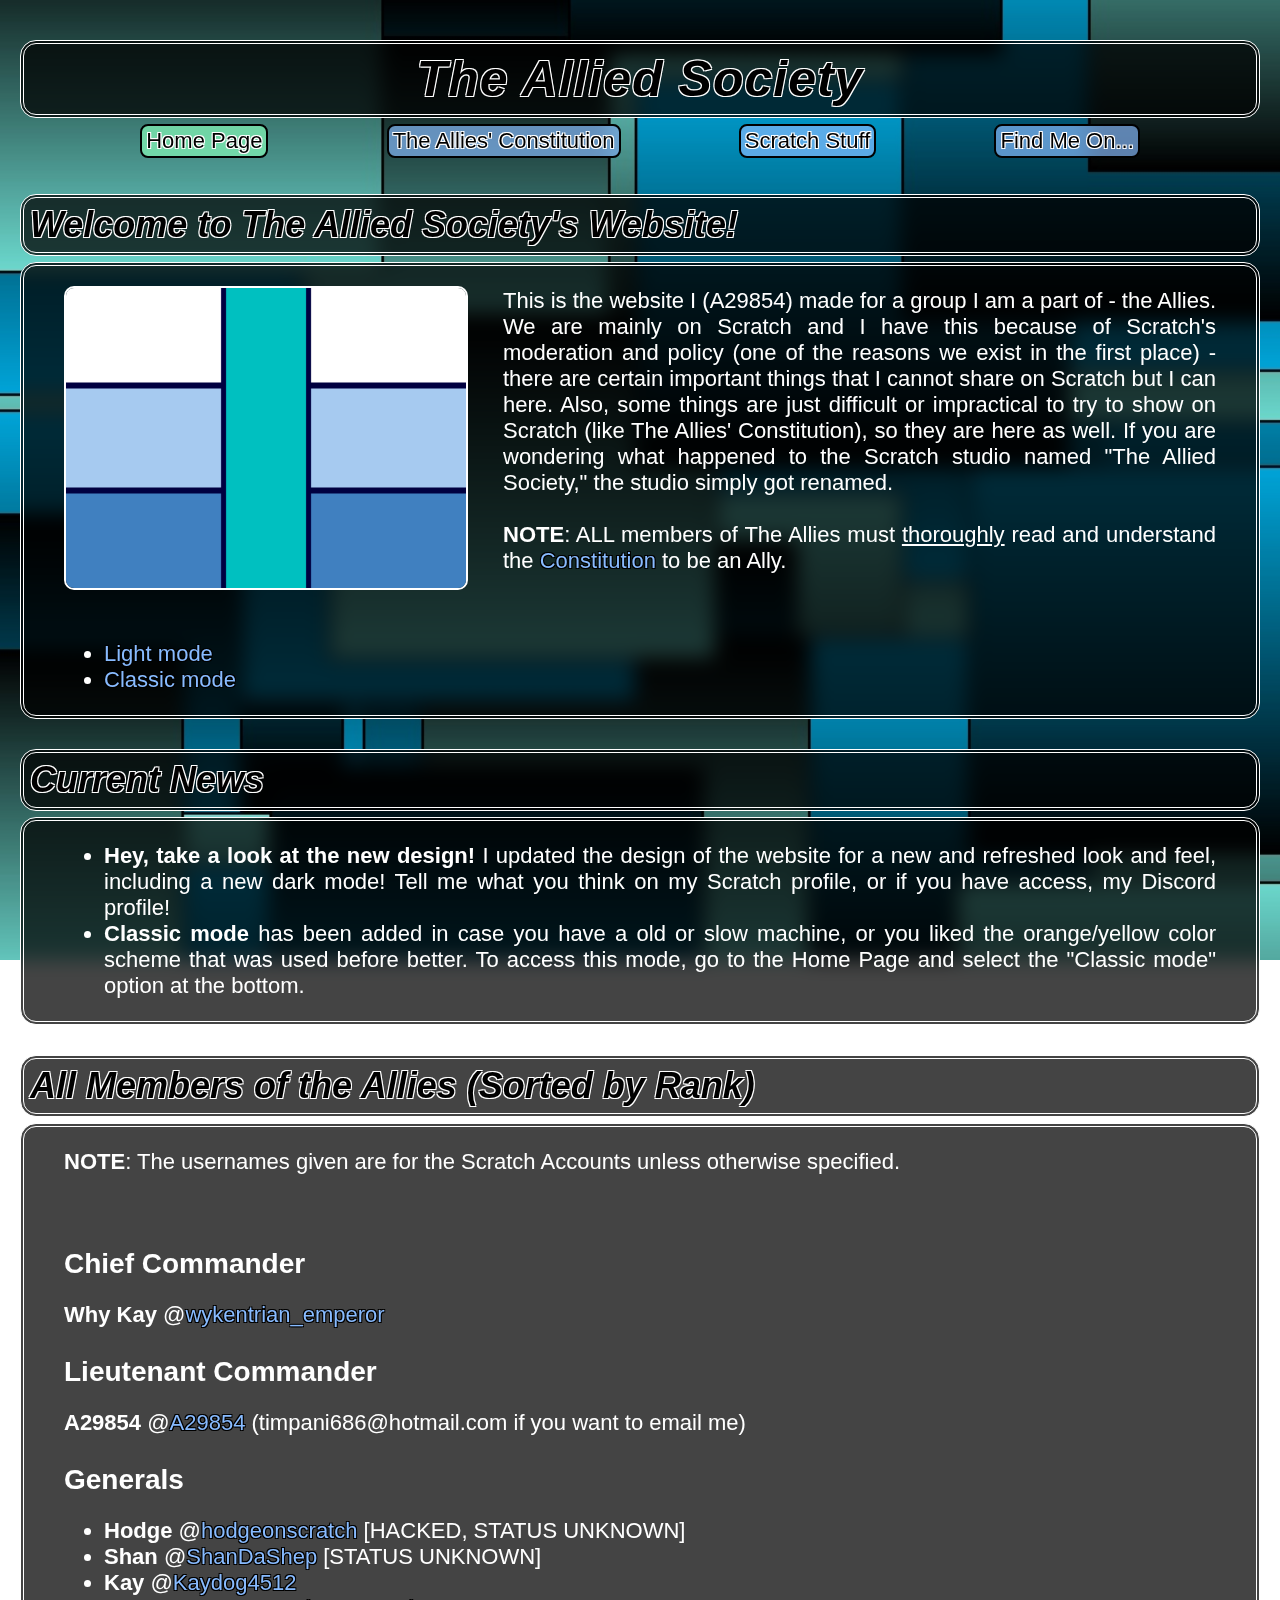
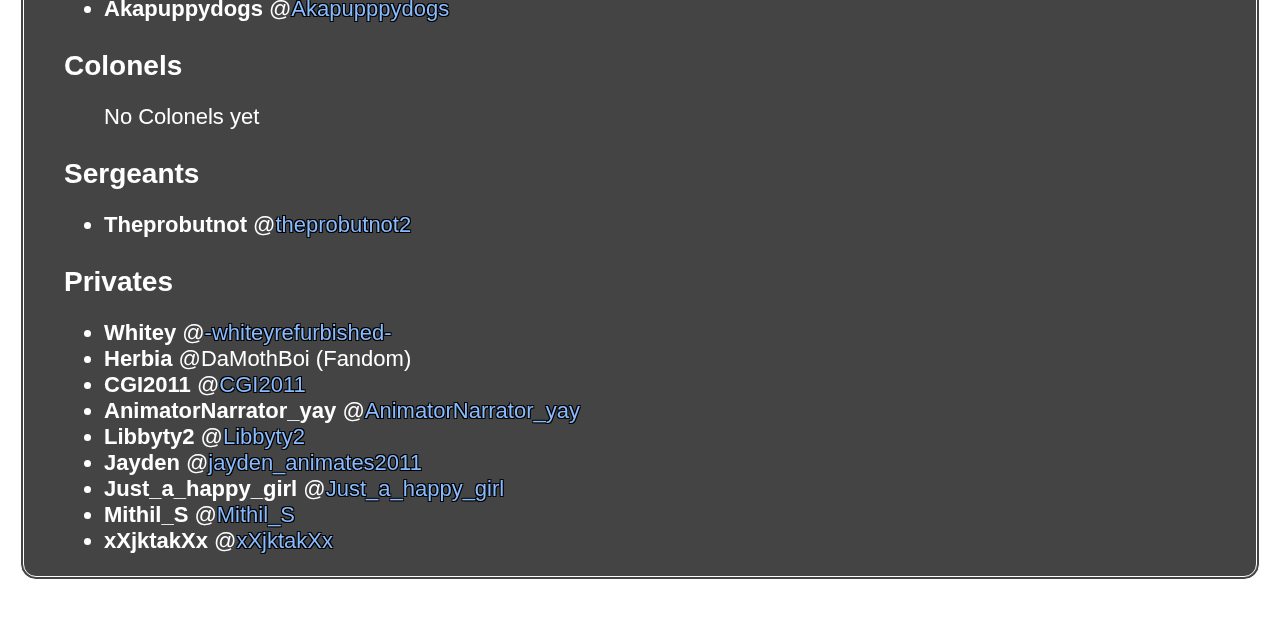
<file: index-d.html>
<!DOCTYPE html>
<html lang="en">
  <head>
    <title>The Allied Society's Website!</title>
    <link rel="stylesheet" href="style2.css">
    <meta name="description" content="This is the official website for Padblocker's Allies. This is named after my (A298554)'s studio The Allied Society to avoid confusion between websites. Thanks for visiting!">
  </head>
  <body class="main">
    <h4 class="hidden">The CSS Stylesheet did not properly load. Please reload the page for best optimization.</h4>

    <h1>The Allied Society</h1>
    <div class="navbar">
      <a class="samepage" href="index-d.html">Home Page</a>
      <a class="nav" href="constitution-d.html">The Allies' Constitution</a>
      <a class="nav" href="scratch-d.html">Scratch Stuff</a>
      <a class="nav" href="social-d.html">Find Me On...</a>
    </div>

    <h2>Welcome to The Allied Society's Website!</h2>
    <div class="special" id="specialb">
      <a href="https://scratch.mit.edu/studios/35892942" target="_blank"><img src="flag.bmp" alt="The flag of the Oceanside Republic - click here to go to the Scratch studio"></a>
      <p>This is the website I (A29854) made for a group I am a part of - the Allies. We are mainly on Scratch and I have this because of Scratch's moderation and policy (one of the reasons we exist in the first place) - there are certain important things that I cannot share on Scratch but I can here. Also, some things are just difficult or impractical to try to show on Scratch (like The Allies' Constitution), so they are here as well. If you are wondering what happened to the Scratch studio named "The Allied Society," the studio simply got renamed.
        <br>
        <br>
        <b>NOTE</b>: ALL members of The Allies must <u>thoroughly</u> read and understand the <a href="constitution-d.html">Constitution</a> to be an Ally.</p>
      <br>
      <ul>
        <li><a href="index.html">Light mode</a></li>
        <li><a href="index-c.html">Classic mode</a></li>
      </ul>
    </div>

    <h2>Current News</h2>
    <div class="special">
      <ul>
        <li><b>Hey, take a look at the new design!</b> I updated the design of the website for a new and refreshed look and feel, including a new dark mode! Tell me what you think on my Scratch profile, or if you have access, my Discord profile!</li>
        <li><b>Classic mode</b> has been added in case you have a old or slow machine, or you liked the orange/yellow color scheme that was used before better. To access this mode, go to the Home Page and select the "Classic mode" option at the bottom.</li>
      </ul>
    </div>

    <h2 id="all">All Members of the Allies (Sorted by Rank)</h2>
    <div class="special">
      <p><b>NOTE</b>: The usernames given are for the Scratch Accounts unless otherwise specified.</p>
      <br>
      <h3>Chief Commander</h3>
      <p><b>Why Kay</b> @<a href="https://scratch.mit.edu/users/wykentrian_emperor/" target="_blank">wykentrian_emperor</a></p>
      <h3>Lieutenant Commander</h3>
      <p><b>A29854</b> @<a href="https://scratch.mit.edu/users/A29854/" target="_blank">A29854</a> (timpani686@hotmail.com if you want to email me)</p>
      <h3>Generals</h3>
      <ul>
        <li><b>Hodge</b> @<a href="https://scratch.mit.edu/users/hodgeonscratch/" target="_blank">hodgeonscratch</a> [HACKED, STATUS UNKNOWN]</li>
        <li><b>Shan</b> @<a href="https://scratch.mit.edu/users/ShanDaShep/" target="_blank">ShanDaShep</a> [STATUS UNKNOWN]</li>
        <li><b>Kay</b> @<a href="https://scratch.mit.edu/users/Kaydog4512/" target="_blank">Kaydog4512</a></li>
        <li><b>Akapuppydogs</b> @<a href="https://scratch.mit.edu/users/Akapuppydogs/" target="_blank">Akapupppydogs</a></li>
      </ul>
      <h3>Colonels</h3>
      <ul>
        <p>No Colonels yet</p>
      </ul>
      <h3>Sergeants</h3>
      <ul>
        <li><b>Theprobutnot</b> @<a href="https://scratch.mit.edu/users/theprobutnot2/" target="_blank">theprobutnot2</a></li>
      </ul>
      <h3>Privates</h3>
      <ul>
        <li><b>Whitey</b> @<a href="https://scratch.mit.edu/users/-whiteyrefurbished-/" target="_blank">-whiteyrefurbished-</a></li>
        <li><b>Herbia</b> @DaMothBoi (Fandom)</li>
        <li><b>CGI2011</b> @<a href="https://scratch.mit.edu/users/CGI2011/" target="_blank">CGI2011</a></li>
        <li><b>AnimatorNarrator_yay</b> @<a href="https://scratch.mit.edu/users/AnimatorNarrator_yay/" target="_blank">AnimatorNarrator_yay</a></li>
        <li><b>Libbyty2</b> @<a href="https://scratch.mit.edu/users/Libbyty2/" target="_blank">Libbyty2</a></li>
        <li><b>Jayden</b> @<a href="https://scratch.mit.edu/users/jayden_animates2011/" target="_blank">jayden_animates2011</a></li>
        <li><b>Just_a_happy_girl</b> @<a href="https://scratch.mit.edu/users/Just_a_happy_girl/" target="_blank">Just_a_happy_girl</a></li>
        <li><b>Mithil_S</b> @<a href="https://scratch.mit.edu/users/Mithil_S/" target="_blank">Mithil_S</a></li>
        <li><b>xXjktakXx</b> @<a href="https://scratch.mit.edu/users/xXjktakXx/" target="_blank">xXjktakXx</a></li>
      </ul>
    </div>
  </body>
</html>
</file>
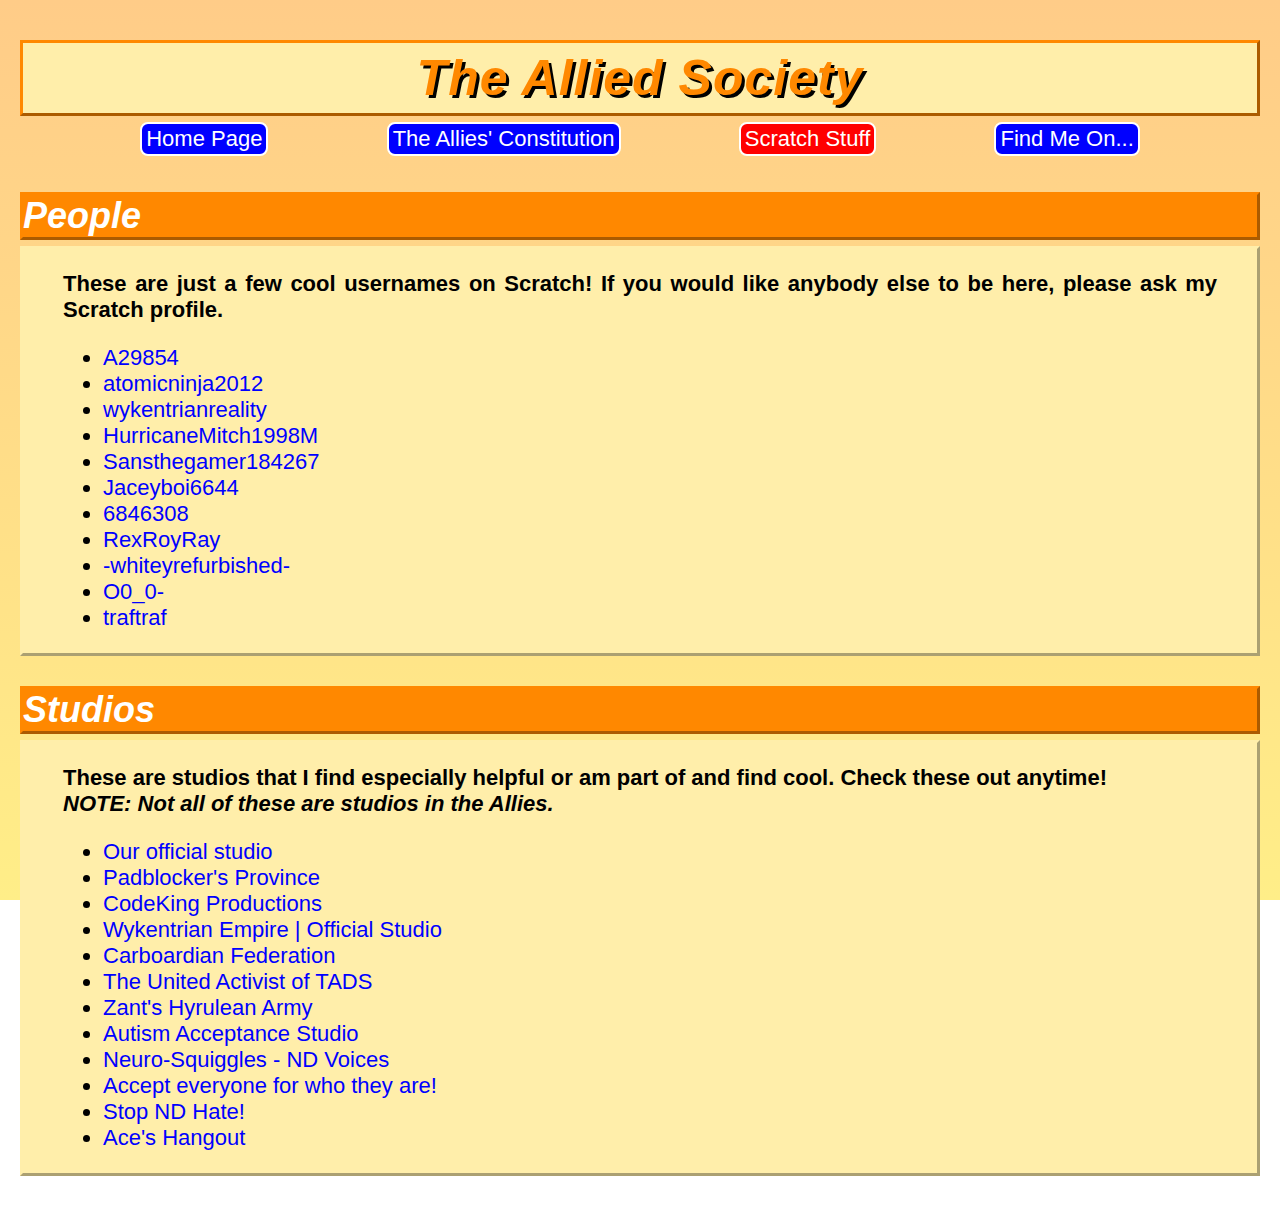
<file: scratch-c.html>
<!DOCTYPE html>
<html lang="en">
  <head>
    <title>The Allied Society - Scratch Stuff</title>
    <link rel="stylesheet" href="style3.css">
  </head>
  <body class="main">
    <h4 class="hidden">The CSS Stylesheet did not properly load. Please reload the page for best optimization.</h4>

    <h1>The Allied Society</h1>
    <div class="navbar">
      <a class="nav" href="index-c.html">Home Page</a>
      <a class="nav" href="constitution-c.html">The Allies' Constitution</a>
      <a class="samepage" href="scratch-c.html">Scratch Stuff</a>
      <a class="nav" href="social-c.html">Find Me On...</a>
    </div>
    <h2>People</h2>
    <div class="special">
      <p><b>These are just a few cool usernames on Scratch! If you would like anybody else to be here, please ask my Scratch profile.</b></p>
      <ul>
        <li><a href="https://scratch.mit.edu/users/A29854/" target="_blank">A29854</a></li>
        <li><a href="https://scratch.mit.edu/users/atomicninja2012/" target="_blank">atomicninja2012</a></li>
        <li><a href="https://scratch.mit.edu/users/wykentrianreality/" target="_blank">wykentrianreality</a></li>
        <li><a href="https://scratch.mit.edu/users/HurricaneMitch1998M/" target="_blank">HurricaneMitch1998M</a></li>
        <li><a href="https://scratch.mit.edu/users/Sansthegamer184267/" target="_blank">Sansthegamer184267</a></li>
        <li><a href="https://scratch.mit.edu/users/jaceyboi6644/" target="_blank">Jaceyboi6644</a></li>
        <li><a href="https://scratch.mit.edu/users/6846308/" target="_blank">6846308</a></li>
        <li><a href="https://scratch.mit.edu/users/RexRoyRay/" target="_blank">RexRoyRay</a></li>
        <li><a href="https://scratch.mit.edu/users/-whiteyrefurbished-/" target="_blank">-whiteyrefurbished-</a></li>
        <li><a href="https://scratch.mit.edu/users/O0_0-/" target="_blank">O0_0-</a></li>
        <li><a href="https://scratch.mit.edu/users/traftraf/" target="_blank">traftraf</a></li>
      </ul>
    </div>
    <h2>Studios</h2>
    <div class="special">
      <p><b>These are studios that I find especially helpful or am part of and find cool. Check these out anytime!<br>
        <i>NOTE: Not all of these are studios in the Allies.</i></b></p>
      <ul>
        <li><a href="https://scratch.mit.edu/studios/35892942" target="_blank">Our official studio</a></li>
        <li><a href="https://scratch.mit.edu/studios/37101394/" target="_blank">Padblocker's Province</a></li>
        <li><a href="https://scratch.mit.edu/studios/34917264" target="_blank">CodeKing Productions</a></li>
        <li><a href="https://scratch.mit.edu/studios/37101155" target="_blank">Wykentrian Empire | Official Studio</a></li>
        <li><a href="https://scratch.mit.edu/studios/33136471" target="_blank">Carboardian Federation</a></li>
        <li><a href="https://scratch.mit.edu/studios/33011970" target="_blank">The United Activist of TADS</a></li>
        <li><a href="https://scratch.mit.edu/studios/34760398" target="_blank">Zant's Hyrulean Army</a></li>
        <li><a href="https://scratch.mit.edu/studios/31013192" target="_blank">Autism Acceptance Studio</a></li>
        <li><a href="https://scratch.mit.edu/studios/31892630" target="_blank">Neuro-Squiggles - ND Voices</a></li>
        <li><a href="https://scratch.mit.edu/studios/32620654" target="_blank">Accept everyone for who they are!</a></li>
        <li><a href="https://scratch.mit.edu/studios/33008923" target="_blank">Stop ND Hate!</a></li>
        <li><a href="https://scratch.mit.edu/studios/33626958" target="_blank">Ace's Hangout</a></li>
      </ul>
    </div>
  </body>
</html>
</file>
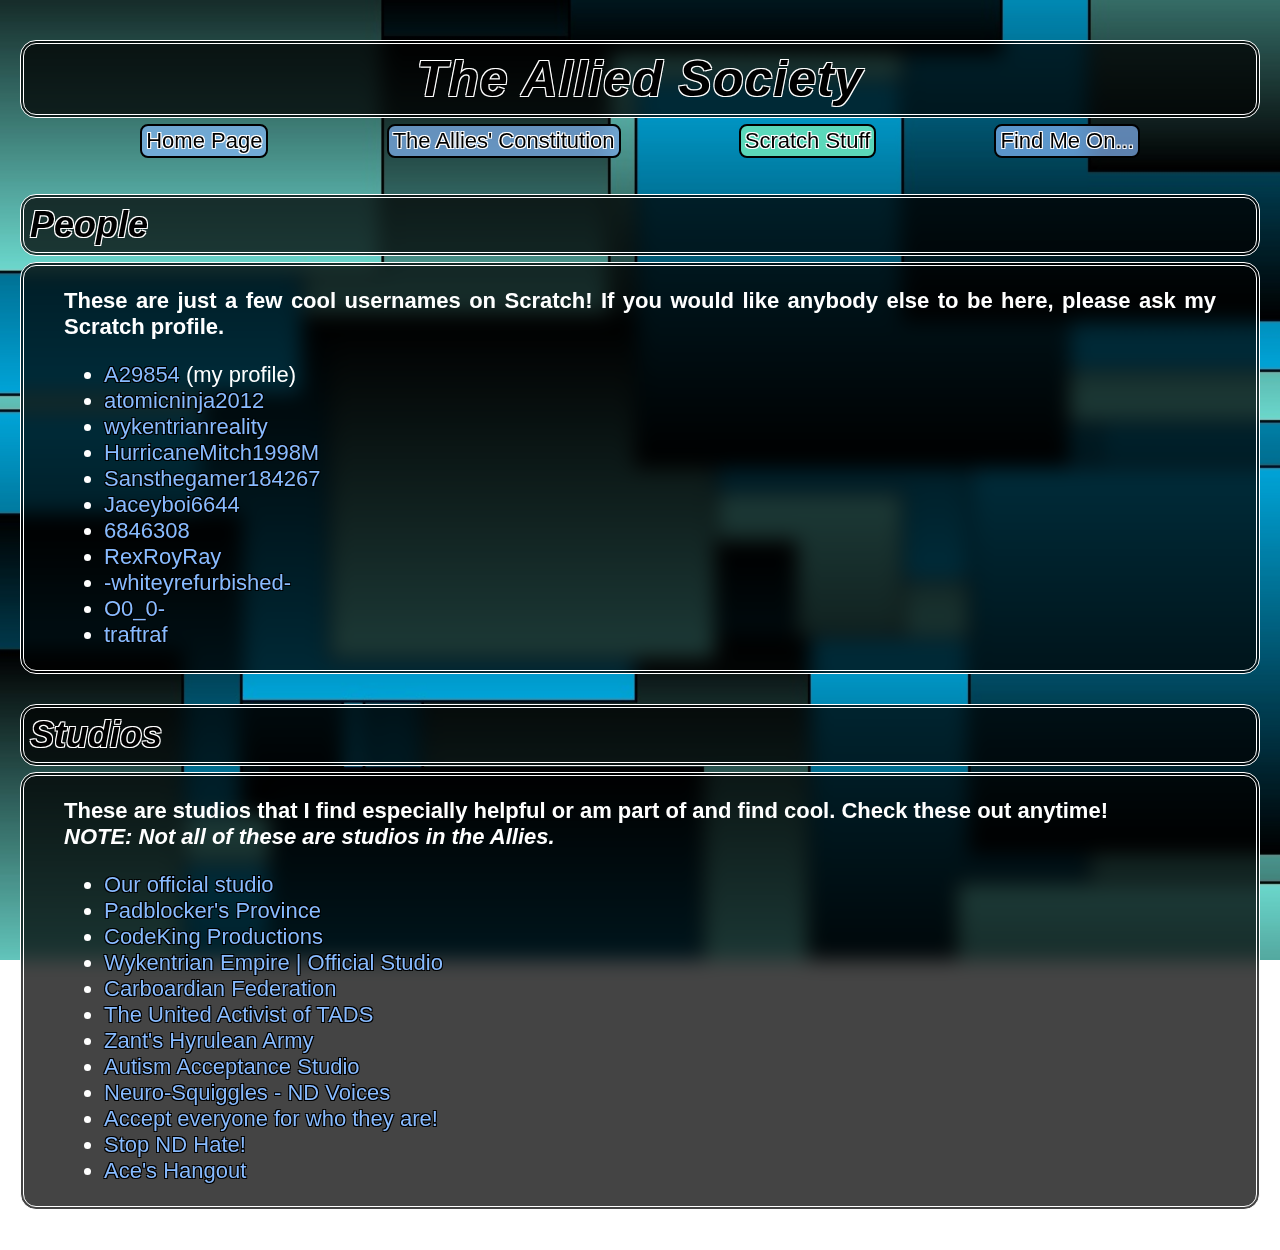
<file: scratch-d.html>
<!DOCTYPE html>
<html lang="en">
  <head>
    <title>The Allied Society - Scratch Stuff</title>
    <link rel="stylesheet" href="style2.css">
  </head>
  <body class="main">
    <h4 class="hidden">The CSS Stylesheet did not properly load. Please reload the page for best optimization.</h4>

    <h1>The Allied Society</h1>
    <div class="navbar">
      <a class="nav" href="index-d.html">Home Page</a>
      <a class="nav" href="constitution-d.html">The Allies' Constitution</a>
      <a class="samepage" href="scratch-d.html">Scratch Stuff</a>
      <a class="nav" href="social-d.html">Find Me On...</a>
    </div>
    <h2>People</h2>
    <div class="special">
      <p><b>These are just a few cool usernames on Scratch! If you would like anybody else to be here, please ask my Scratch profile.</b></p>
      <ul>
        <li><a href="https://scratch.mit.edu/users/A29854/" target="_blank">A29854</a> (my profile)</li>
        <li><a href="https://scratch.mit.edu/users/atomicninja2012/" target="_blank">atomicninja2012</a></li>
        <li><a href="https://scratch.mit.edu/users/wykentrianreality/" target="_blank">wykentrianreality</a></li>
        <li><a href="https://scratch.mit.edu/users/HurricaneMitch1998M/" target="_blank">HurricaneMitch1998M</a></li>
        <li><a href="https://scratch.mit.edu/users/Sansthegamer184267/" target="_blank">Sansthegamer184267</a></li>
        <li><a href="https://scratch.mit.edu/users/jaceyboi6644/" target="_blank">Jaceyboi6644</a></li>
        <li><a href="https://scratch.mit.edu/users/6846308/" target="_blank">6846308</a></li>
        <li><a href="https://scratch.mit.edu/users/RexRoyRay/" target="_blank">RexRoyRay</a></li>
        <li><a href="https://scratch.mit.edu/users/-whiteyrefurbished-/" target="_blank">-whiteyrefurbished-</a></li>
        <li><a href="https://scratch.mit.edu/users/O0_0-/" target="_blank">O0_0-</a></li>
        <li><a href="https://scratch.mit.edu/users/traftraf/" target="_blank">traftraf</a></li>
      </ul>
    </div>
    <h2>Studios</h2>
    <div class="special">
      <p><b>These are studios that I find especially helpful or am part of and find cool. Check these out anytime!<br>
        <i>NOTE: Not all of these are studios in the Allies.</i></b></p>
      <ul>
        <li><a href="https://scratch.mit.edu/studios/35892942" target="_blank">Our official studio</a></li>
        <li><a href="https://scratch.mit.edu/studios/37101394/" target="_blank">Padblocker's Province</a></li>
        <li><a href="https://scratch.mit.edu/studios/34917264" target="_blank">CodeKing Productions</a></li>
        <li><a href="https://scratch.mit.edu/studios/37101155" target="_blank">Wykentrian Empire | Official Studio</a></li>
        <li><a href="https://scratch.mit.edu/studios/33136471" target="_blank">Carboardian Federation</a></li>
        <li><a href="https://scratch.mit.edu/studios/33011970" target="_blank">The United Activist of TADS</a></li>
        <li><a href="https://scratch.mit.edu/studios/34760398" target="_blank">Zant's Hyrulean Army</a></li>
        <li><a href="https://scratch.mit.edu/studios/31013192" target="_blank">Autism Acceptance Studio</a></li>
        <li><a href="https://scratch.mit.edu/studios/31892630" target="_blank">Neuro-Squiggles - ND Voices</a></li>
        <li><a href="https://scratch.mit.edu/studios/32620654" target="_blank">Accept everyone for who they are!</a></li>
        <li><a href="https://scratch.mit.edu/studios/33008923" target="_blank">Stop ND Hate!</a></li>
        <li><a href="https://scratch.mit.edu/studios/33626958" target="_blank">Ace's Hangout</a></li>
      </ul>
    </div>
  </body>
</html>
</file>
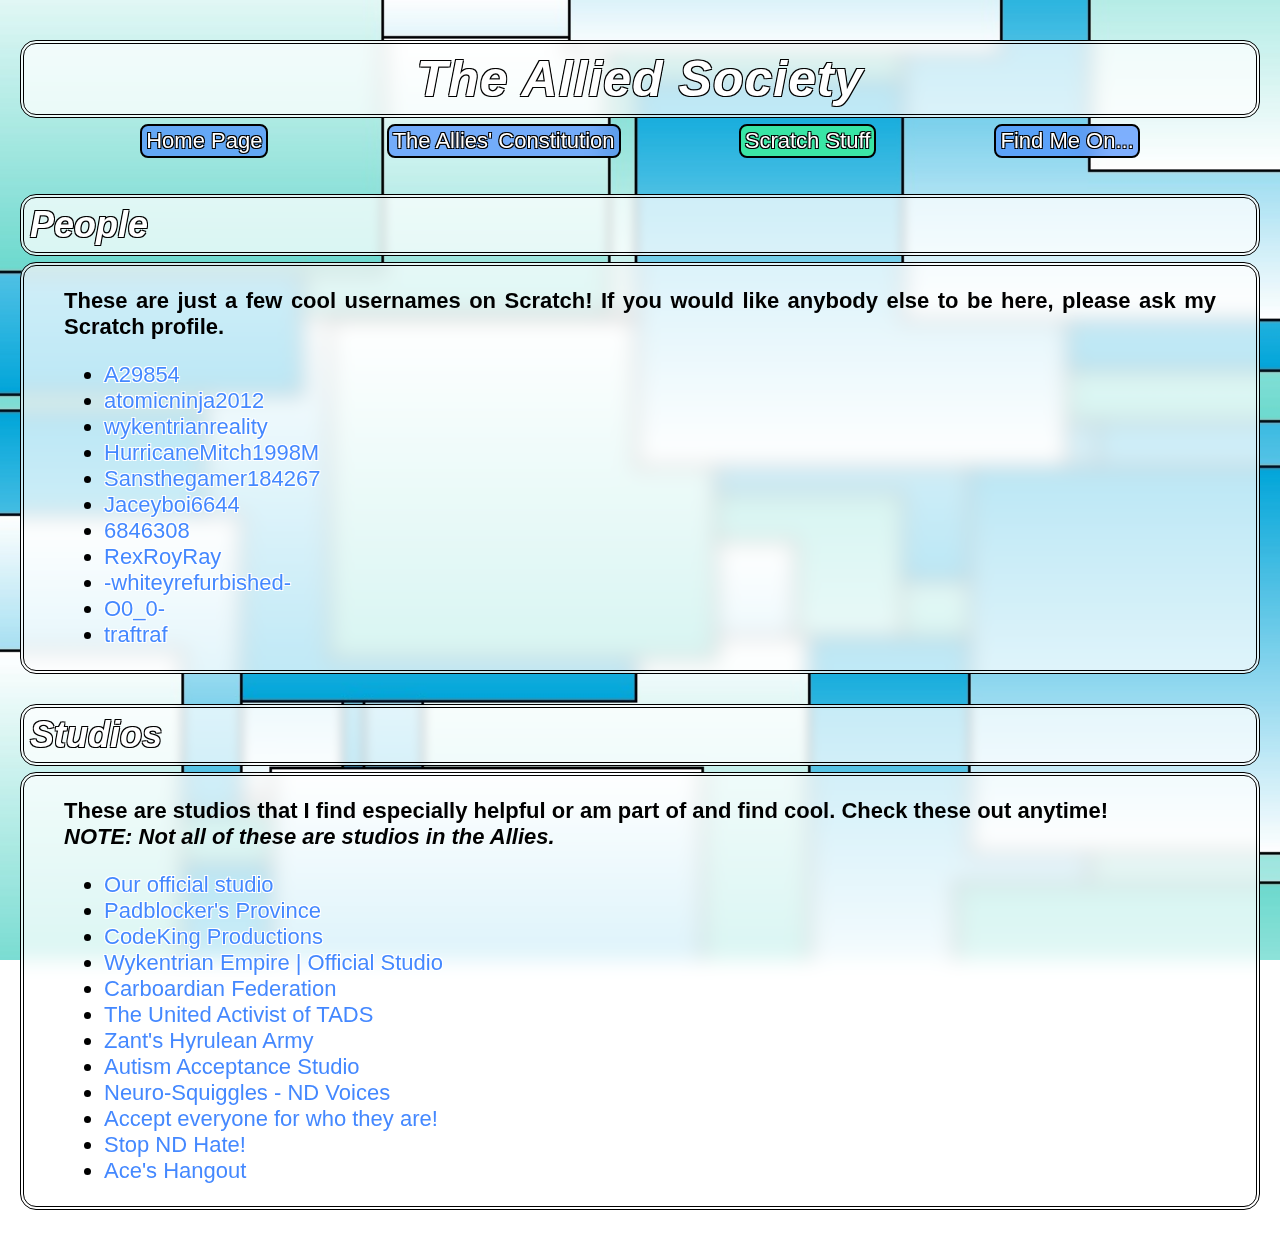
<file: scratch.html>
<!DOCTYPE html>
<html lang="en">
  <head>
    <title>The Allied Society - Scratch Stuff</title>
    <link rel="stylesheet" href="style.css">
  </head>
  <body class="main">
    <h4 class="hidden">The CSS Stylesheet did not properly load. Please reload the page for best optimization.</h4>

    <h1>The Allied Society</h1>
    <div class="navbar">
      <a class="nav" href="index.html">Home Page</a>
      <a class="nav" href="constitution.html">The Allies' Constitution</a>
      <a class="samepage" href="scratch.html">Scratch Stuff</a>
      <a class="nav" href="social.html">Find Me On...</a>
    </div>
    <h2>People</h2>
    <div class="special">
      <p><b>These are just a few cool usernames on Scratch! If you would like anybody else to be here, please ask my Scratch profile.</b></p>
      <ul>
        <li><a href="https://scratch.mit.edu/users/A29854/" target="_blank">A29854</a></li>
        <li><a href="https://scratch.mit.edu/users/atomicninja2012/" target="_blank">atomicninja2012</a></li>
        <li><a href="https://scratch.mit.edu/users/wykentrianreality/" target="_blank">wykentrianreality</a></li>
        <li><a href="https://scratch.mit.edu/users/HurricaneMitch1998M/" target="_blank">HurricaneMitch1998M</a></li>
        <li><a href="https://scratch.mit.edu/users/Sansthegamer184267/" target="_blank">Sansthegamer184267</a></li>
        <li><a href="https://scratch.mit.edu/users/jaceyboi6644/" target="_blank">Jaceyboi6644</a></li>
        <li><a href="https://scratch.mit.edu/users/6846308/" target="_blank">6846308</a></li>
        <li><a href="https://scratch.mit.edu/users/RexRoyRay/" target="_blank">RexRoyRay</a></li>
        <li><a href="https://scratch.mit.edu/users/-whiteyrefurbished-/" target="_blank">-whiteyrefurbished-</a></li>
        <li><a href="https://scratch.mit.edu/users/O0_0-/" target="_blank">O0_0-</a></li>
        <li><a href="https://scratch.mit.edu/users/traftraf/" target="_blank">traftraf</a></li>
      </ul>
    </div>
    <h2>Studios</h2>
    <div class="special">
      <p><b>These are studios that I find especially helpful or am part of and find cool. Check these out anytime!<br>
        <i>NOTE: Not all of these are studios in the Allies.</i></b></p>
      <ul>
        <li><a href="https://scratch.mit.edu/studios/35892942" target="_blank">Our official studio</a></li>
        <li><a href="https://scratch.mit.edu/studios/37101394/" target="_blank">Padblocker's Province</a></li>
        <li><a href="https://scratch.mit.edu/studios/34917264" target="_blank">CodeKing Productions</a></li>
        <li><a href="https://scratch.mit.edu/studios/37101155" target="_blank">Wykentrian Empire | Official Studio</a></li>
        <li><a href="https://scratch.mit.edu/studios/33136471" target="_blank">Carboardian Federation</a></li>
        <li><a href="https://scratch.mit.edu/studios/33011970" target="_blank">The United Activist of TADS</a></li>
        <li><a href="https://scratch.mit.edu/studios/34760398" target="_blank">Zant's Hyrulean Army</a></li>
        <li><a href="https://scratch.mit.edu/studios/31013192" target="_blank">Autism Acceptance Studio</a></li>
        <li><a href="https://scratch.mit.edu/studios/31892630" target="_blank">Neuro-Squiggles - ND Voices</a></li>
        <li><a href="https://scratch.mit.edu/studios/32620654" target="_blank">Accept everyone for who they are!</a></li>
        <li><a href="https://scratch.mit.edu/studios/33008923" target="_blank">Stop ND Hate!</a></li>
        <li><a href="https://scratch.mit.edu/studios/33626958" target="_blank">Ace's Hangout</a></li>
      </ul>
    </div>
  </body>
</html>
</file>
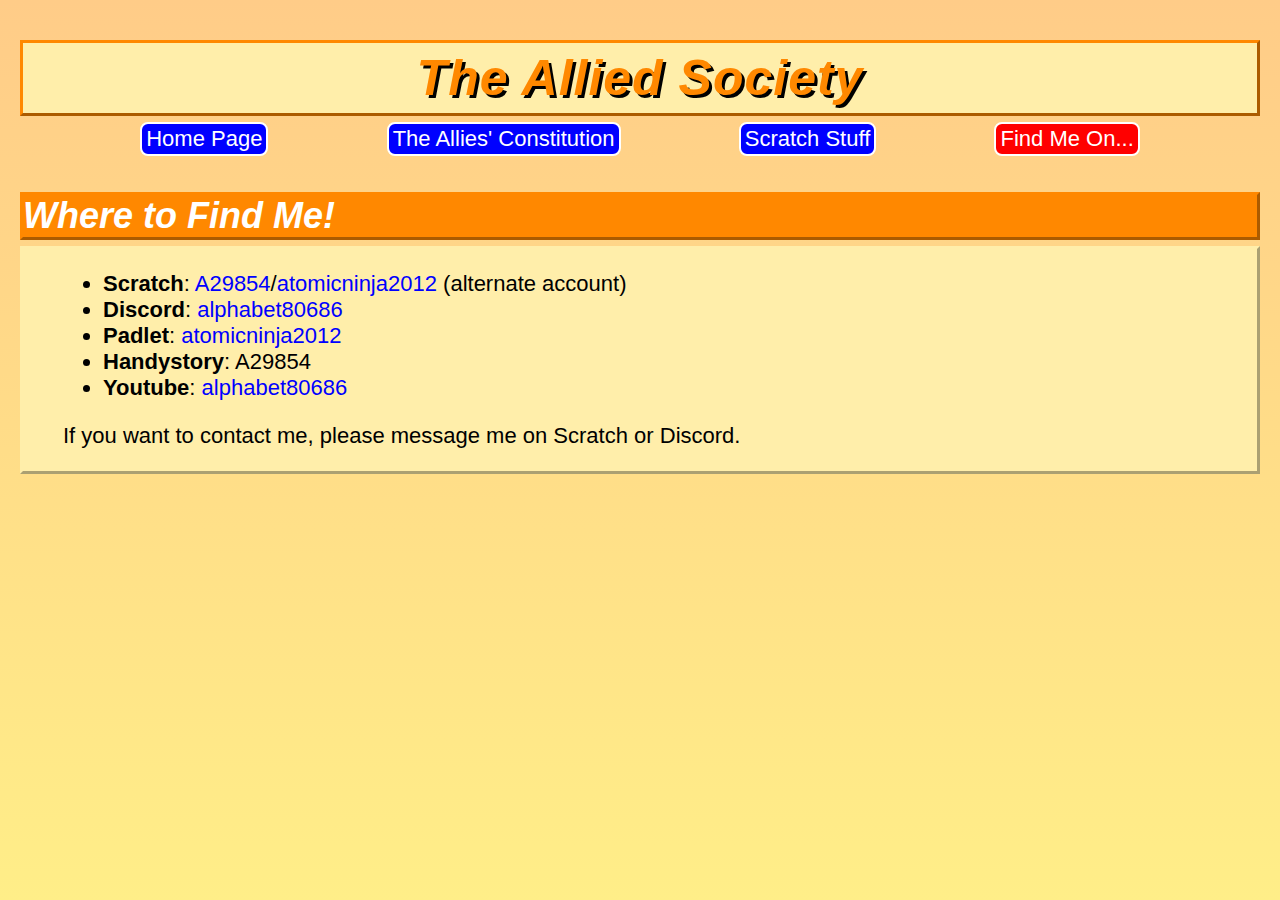
<file: social-c.html>
<!DOCTYPE html>
<html lang="en">
  <head>
    <title>The Allied Society - Find Me On...</title>
    <link rel="stylesheet" href="style3.css">
  </head>
  <body class="main">
    <h4 class="hidden">The CSS Stylesheet did not properly load. Please reload the page for best optimization.</h4>

    <h1>The Allied Society</h1>
    <div class="navbar">
      <a class="nav" href="index-c.html">Home Page</a>
      <a class="nav" href="constitution-c.html">The Allies' Constitution</a>
      <a class="nav" href="scratch-c.html">Scratch Stuff</a>
      <a class="samepage" href="social-c.html">Find Me On...</a>
    </div>
    <h2>Where to Find Me!</h2>
    <div class="special">
      <ul>
        <li><b>Scratch</b>: <a href="https://scratch.mit.edu/users/A29854/" target="_blank">A29854</a>/<a href="https://scratch.mit.edu/users/atomicninja2012/" target="_blank">atomicninja2012</a> (alternate account)</li>
        <li><b>Discord</b>: <a href="https://discord.com/users/1347372387385085962">alphabet80686</a></li>
        <li><b>Padlet</b>: <a href="https://padlet.com/atomicninja2012" target="_blank">atomicninja2012</a></li>
        <li><b>Handystory</b>: A29854</li>
        <li><b>Youtube</b>: <a href="https://www.youtube.com/channel/UCe_VK7i9VkYKkZrHy72OB5g" target="_blank">alphabet80686</a></li>
      </ul>
      <p>If you want to contact me, please message me on Scratch or Discord.</p>
    </div>
  </body>
</html>
</file>
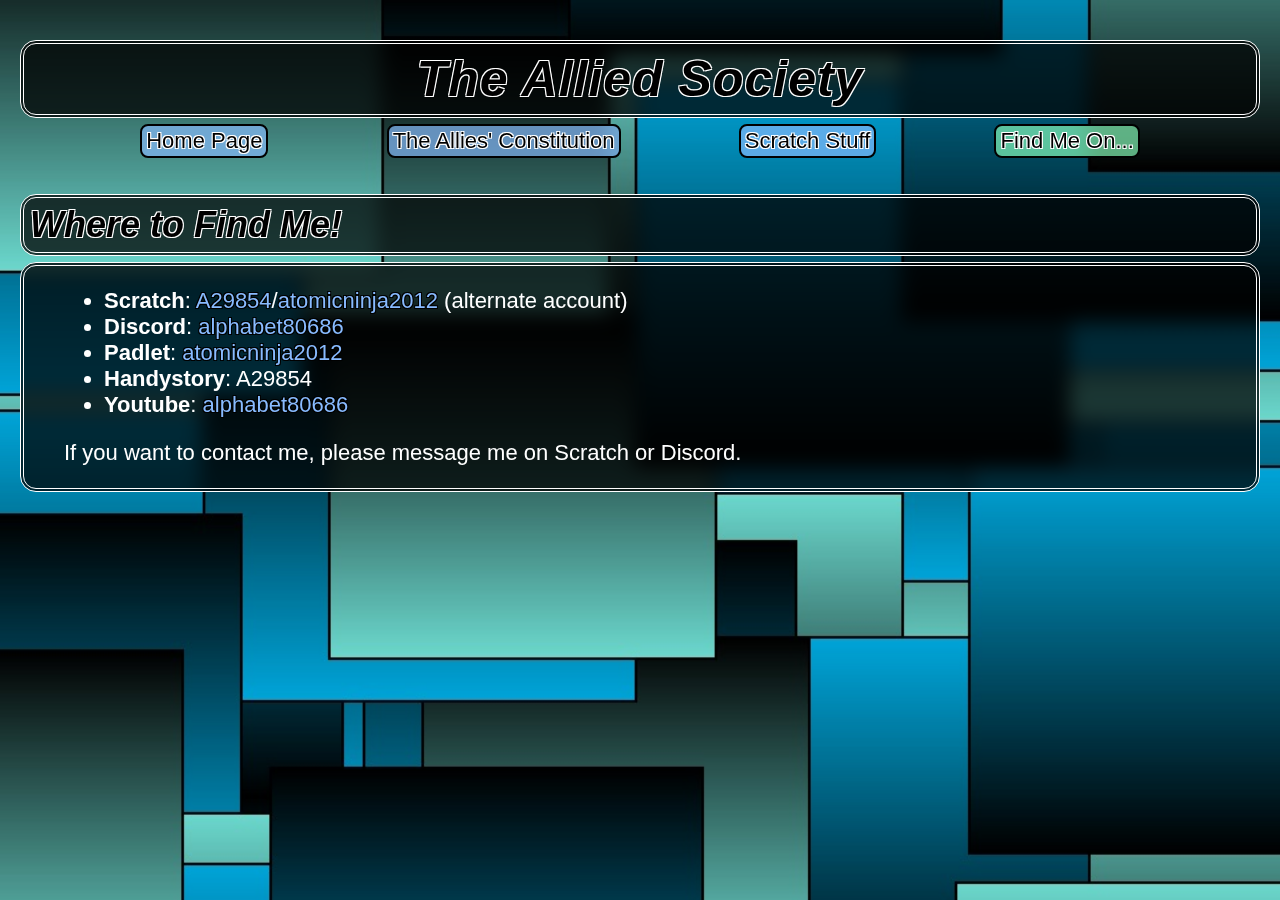
<file: social-d.html>
<!DOCTYPE html>
<html lang="en">
  <head>
    <title>The Allied Society - Find Me On...</title>
    <link rel="stylesheet" href="style2.css">
  </head>
  <body class="main">
    <h4 class="hidden">The CSS Stylesheet did not properly load. Please reload the page for best optimization.</h4>

    <h1>The Allied Society</h1>
    <div class="navbar">
      <a class="nav" href="index-d.html">Home Page</a>
      <a class="nav" href="constitution-d.html">The Allies' Constitution</a>
      <a class="nav" href="scratch-d.html">Scratch Stuff</a>
      <a class="samepage" href="social-d.html">Find Me On...</a>
    </div>
    <h2>Where to Find Me!</h2>
    <div class="special">
      <ul>
        <li><b>Scratch</b>: <a href="https://scratch.mit.edu/users/A29854/" target="_blank">A29854</a>/<a href="https://scratch.mit.edu/users/atomicninja2012/" target="_blank">atomicninja2012</a> (alternate account)</li>
        <li><b>Discord</b>: <a href="https://discord.com/users/1347372387385085962">alphabet80686</a></li>
        <li><b>Padlet</b>: <a href="https://padlet.com/atomicninja2012" target="_blank">atomicninja2012</a></li>
        <li><b>Handystory</b>: A29854</li>
        <li><b>Youtube</b>: <a href="https://www.youtube.com/channel/UCe_VK7i9VkYKkZrHy72OB5g" target="_blank">alphabet80686</a></li>
      </ul>
      <p>If you want to contact me, please message me on Scratch or Discord.</p>
    </div>
  </body>
</html>
</file>
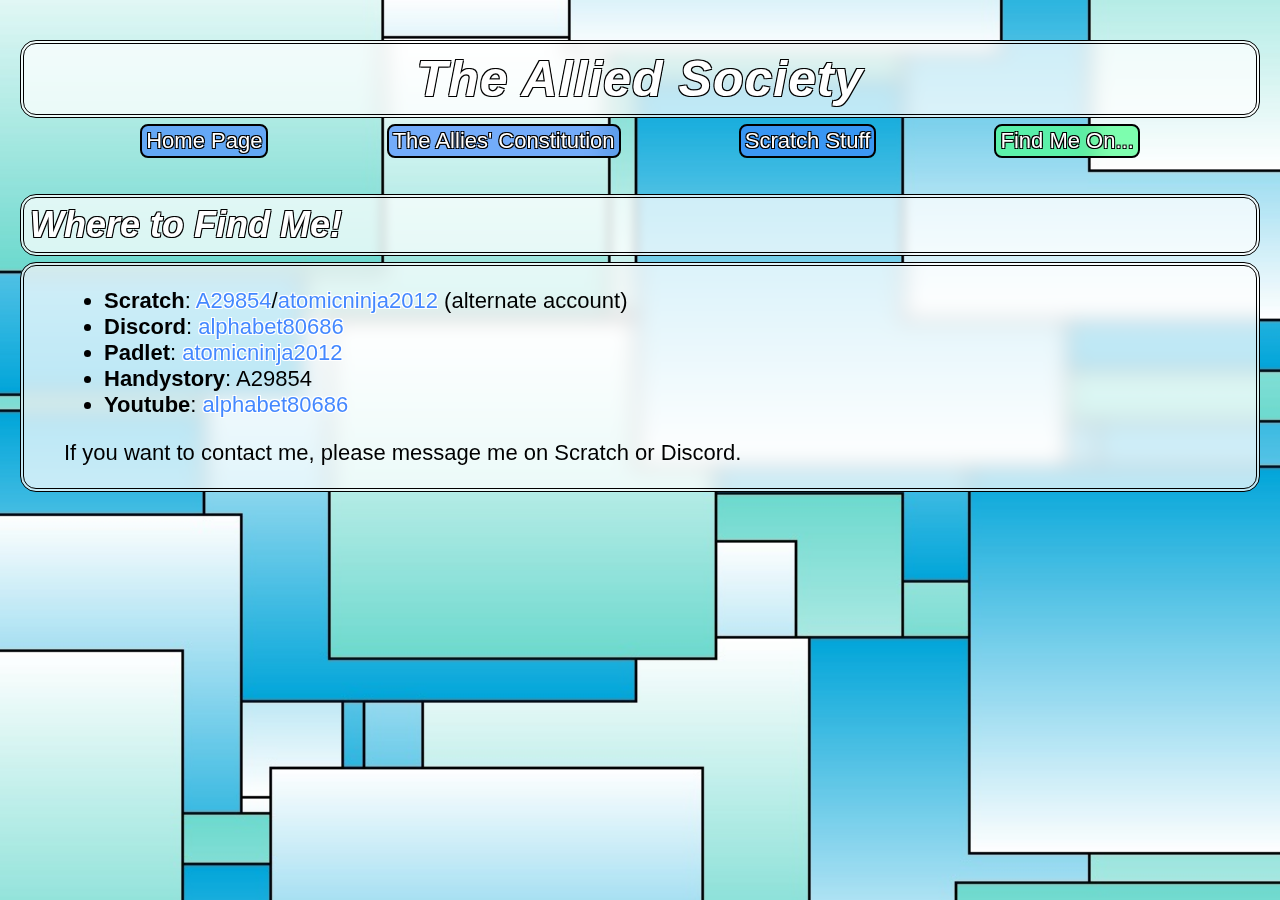
<file: social.html>
<!DOCTYPE html>
<html lang="en">
  <head>
    <title>The Allied Society - Find Me On...</title>
    <link rel="stylesheet" href="style.css">
  </head>
  <body class="main">
    <h4 class="hidden">The CSS Stylesheet did not properly load. Please reload the page for best optimization.</h4>

    <h1>The Allied Society</h1>
    <div class="navbar">
      <a class="nav" href="index.html">Home Page</a>
      <a class="nav" href="constitution.html">The Allies' Constitution</a>
      <a class="nav" href="scratch.html">Scratch Stuff</a>
      <a class="samepage" href="social.html">Find Me On...</a>
    </div>
    <h2>Where to Find Me!</h2>
    <div class="special">
      <ul>
        <li><b>Scratch</b>: <a href="https://scratch.mit.edu/users/A29854/" target="_blank">A29854</a>/<a href="https://scratch.mit.edu/users/atomicninja2012/" target="_blank">atomicninja2012</a> (alternate account)</li>
        <li><b>Discord</b>: <a href="https://discord.com/users/1347372387385085962">alphabet80686</a></li>
        <li><b>Padlet</b>: <a href="https://padlet.com/atomicninja2012" target="_blank">atomicninja2012</a></li>
        <li><b>Handystory</b>: A29854</li>
        <li><b>Youtube</b>: <a href="https://www.youtube.com/channel/UCe_VK7i9VkYKkZrHy72OB5g" target="_blank">alphabet80686</a></li>
      </ul>
      <p>If you want to contact me, please message me on Scratch or Discord.</p>
    </div>
  </body>
</html>
</file>
<file: style.css>
body {
  background-image: url(light.jpg);
  background-size: cover;
  background-attachment: fixed;
  background-repeat: no-repeat;
  font-family: arial;
  display: block;
  margin: 40px;
  text-align: left;
}

.main {
  display: block;
  max-width: 1280px;
  padding-left: 20px;
  padding-right: 20px;
  margin-left: auto;
  margin-right: auto;
}

h1 {
  font-family: arial;
  text-align: center;
  font-weight: bold;
  font-style: italic;
  border-color: #000000;
  border-style: double;
  border-width: 4px;
  border-radius: 16px;
  background-color: #ffffffbb;
  backdrop-filter: blur(10px);
  text-shadow: -1px -1px 0 black, 1px -1px 0 black, -1px 1px 0 black, 1px 1px 0 black;
  color: #ffffff;
  margin-bottom: 0px;
  letter-spacing: 1px;
  font-size: 50px;
  padding: 6px;
}

h2 {
  font-family: arial;
  font-weight: bold;
  font-style: italic;
  color: white;
  border-color: #000000;
  border-style: double;
  border-width: 4px;
  border-radius: 16px;
  background-color: #ffffffbb;
  backdrop-filter: blur(5px);
  text-shadow: -1px -1px 0 black, 1px -1px 0 black, -1px 1px 0 black, 1px 1px 0 black;
  margin-bottom: 0px;
  font-size: 36px;
  padding:6px;
}

h3 {
  font-family: arial;
  font-weight: bold;
  margin-bottom: 0px;
  font-size: 28px;
}

h4 {
  font-family: arial;
  font-weight: bold;
  font-size: 22px;
}

h6 {
  font-style: italic;
  font-size: 14px;
}

p {
  font-size: 22px;
}

ol {
  font-size: 22px;
}

ul {
  font-size: 22px;
}

img {
  margin-right: 35px;
  width: 400px;
  height: 300px;
  border-style: solid;
  border-width: 2px;
  border-radius: 10px;
  margin-top: 20px;
  float: left;
  border-color: #000000;
}

.special {
  color: #000000;
  font-style: normal;
  font-size: 20px;
  border-color: #000000;
  border-style: double;
  border-width: 4px;
  border-radius: 16px;
  background-color: #ffffffbb;
  backdrop-filter: blur(10px);
  margin-top: 6px;
  padding-left: 40px;
  padding-right: 40px;
  text-align: justify;
}

#special {
  padding: 20px 40px;
  font-size: 22px;
}

#specialb {
  display: block;
}

.navbar {
  display: flex;
  flex-flow: row wrap;
  justify-content: space-evenly;
  font-size: 22px;
  padding: 4px;
}

a {
  text-decoration: none;
  color: #4488ff;
  text-shadow: -1px -1px 0 white, 1px -1px 0 white, -1px 1px 0 white, 1px 1px 0 white;
}

.navbar > a {
  border-color: #000000;
  border-style: solid;
  border-width: 2px;
  border-radius: 8px;
  backdrop-filter: blur(10px);
  height: 26px;
  color: #ffffff;
  padding: 2px 4px;
}

.nav {
  background-color: #4488ffaa;
  border-color: #000000;
  border-style: double;
  border-width: 4px;
  border-radius: 16px;
  backdrop-filter: blur(10px);
  text-shadow: -1px -1px 0 black, 1px -1px 0 black, -1px 1px 0 black, 1px 1px 0 black;
  margin: 2px;
}

.samepage {
  background-color: #44ff88aa;
  backdrop-filter: blur(10px);
  text-shadow: -1px -1px 0 black, 1px -1px 0 black, -1px 1px 0 black, 1px 1px 0 black;
  margin: 2px;
}

#button {
  border-color: #000000;
  border-style: double;
  border-width: 4px;
  border-radius: 8px;
  background-color: #ffffffbb;
  backdrop-filter: blur(10px);
  padding: 2px 4px;
}

#button a {
  text-decoration: underline;
  color: #ffffff;
}

.hidden {
  display: none;
}
</file>
<file: style3.css>
body {
  background-image: linear-gradient(#ffcc88, #ffee88);
  background-attachment: fixed;
  background-repeat: no-repeat;
  font-family: arial;
  display: block;
  margin: 40px;
  text-align: left;
}

.main {
  display: block;
  max-width: 1280px;
  padding-left: 20px;
  padding-right: 20px;
  margin-left: auto;
  margin-right: auto;
}

h1 {
  font-family: arial;
  text-align: center;
  font-weight: bold;
  font-style: italic;
  border-color: #ff8800;
  border-style: outset;
  background-color: #ffeeaa;
  color: #ff8800;
  margin-bottom: 0px;
  text-shadow: 3px 3px black;
  letter-spacing: 1px;
  font-size: 50px;
  padding: 6px;
}

h2 {
  font-family: arial;
  font-weight: bold;
  font-style: italic;
  color: white;
  border-style: outset;
  border-color: #ff8800;
  background-color: #ff8800;
  margin-bottom: 0px;
  font-size: 36px;
}

h3 {
  font-family: arial;
  font-weight: bold;
  margin-bottom: 0px;
  font-size: 28px;
}

h4 {
  font-family: arial;
  font-weight: bold;
  font-size: 22px;
}

h6 {
  font-style: italic;
  font-size: 14px;
}

p {
  font-size: 22px;
}

ol {
  font-size: 22px;
}

ul {
  font-size: 22px;
}

img {
  margin-right: 35px;
  width: 400px;
  height: 300px;
  border-style: solid;
  border-width: 2px;
  border-radius: 10px;
  margin-top: 20px;
  float: left;
  border-color: #ff8800;
}

.special {
  color: #000000;
  font-style: normal;
  font-size: 20px;
  border-style: outset;
  border-color: #ffeeaa;
  background-color: #ffeeaa;
  margin-top: 6px;
  padding-left: 40px;
  padding-right: 40px;
  text-align: justify;
}

#special {
  padding: 20px 40px;
  font-size: 22px;
}

#specialb {
  display: block;
}

.navbar {
  display: flex;
  flex-flow: row wrap;
  justify-content: space-evenly;
  font-size: 22px;
  padding: 4px;
}

a {
  text-decoration: none;
  color: #0000ff;
}

#samepage {
  color: #ffffff;
  text-decoration: underline;
}

.navbar > a {
  border-style: solid;
  border-color: #ffffff;
  border-width: 2px;
  border-radius: 8px;
  height: 26px;
  color: #ffffff;
  padding: 2px 4px;
}

.nav {
  background-color: #0000ff;
  margin: 2px;
}

.samepage {
  background-color: #ff0000;
  margin: 2px;
}

#button {
  border-style: solid;
  border-color: #ffffff;
  border-width: 2px;
  border-radius: 8px;
  color: #ffffff;
  padding: 2px 4px;
}

#button a {
  text-decoration: underline;
  color: #ffffff;
}

.why {
  max-width: 640px;
  max-height: 480px;
  padding: 10px;
  overflow-y: scroll;
  margin: 10px;
  border-style: outset;
  border-color: #ff8800;
  background-color: #ff8800;
  color: #ffffff;
  margin-left: auto;
  margin-right: auto;
}

.why > h2 {
  border-color: #ffee88;
  background-color: #ffee88;
  color: #000000;
}

.hidden {
  display: none;
}
</file>
<file: style2.css>
body {
  background-image: url(dark.jpg);
  background-size: cover;
  background-attachment: fixed;
  background-repeat: no-repeat;
  font-family: arial;
  display: block;
  margin: 40px;
  text-align: left;
}

.main {
  display: block;
  max-width: 1280px;
  padding-left: 20px;
  padding-right: 20px;
  margin-left: auto;
  margin-right: auto;
}

h1 {
  font-family: arial;
  text-align: center;
  font-weight: bold;
  font-style: italic;
  border-color: #ffffff;
  border-style: double;
  border-width: 4px;
  border-radius: 16px;
  background-color: #000000bb;
  backdrop-filter: blur(10px);
  text-shadow: -1px -1px 0 white, 1px -1px 0 white, -1px 1px 0 white, 1px 1px 0 white;
  color: #000000;
  margin-bottom: 0px;
  letter-spacing: 1px;
  font-size: 50px;
  padding: 6px;
}

h2 {
  font-family: arial;
  font-weight: bold;
  font-style: italic;
  border-color: #ffffff;
  border-style: double;
  border-width: 4px;
  border-radius: 16px;
  background-color: #000000bb;
  backdrop-filter: blur(10px);
  text-shadow: -1px -1px 0 white, 1px -1px 0 white, -1px 1px 0 white, 1px 1px 0 white;
  color: #000000;
  margin-bottom: 0px;
  font-size: 36px;
  padding:6px;
}

h3 {
  font-family: arial;
  font-weight: bold;
  margin-bottom: 0px;
  font-size: 28px;
}

h4 {
  font-family: arial;
  font-weight: bold;
  font-size: 22px;
}

h6 {
  font-style: italic;
  font-size: 14px;
}

p {
  font-size: 22px;
}

ol {
  font-size: 22px;
}

ul {
  font-size: 22px;
}

img {
  margin-right: 35px;
  width: 400px;
  height: 300px;
  border-style: solid;
  border-width: 2px;
  border-radius: 10px;
  margin-top: 20px;
  float: left;
  border-color: #ffffff;
}

.special {
  color: #ffffff;
  font-style: normal;
  font-size: 20px;
  border-color: #ffffff;
  border-style: double;
  border-width: 4px;
  border-radius: 16px;
  background-color: #000000bb;
  backdrop-filter: blur(10px);
  margin-top: 6px;
  padding-left: 40px;
  padding-right: 40px;
  text-align: justify;
}

#special {
  padding: 20px 40px;
  font-size: 22px;
}

#specialb {
  display: block;
}

.navbar {
  display: flex;
  flex-flow: row wrap;
  justify-content: space-evenly;
  font-size: 22px;
  padding: 4px;
}

a {
  text-decoration: none;
  color: #88bbff;
  text-shadow: -1px -1px 0 black, 1px -1px 0 black, -1px 1px 0 black, 1px 1px 0 black;
}

.navbar > a {
  border-color: #000000;
  border-style: solid;
  border-width: 2px;
  border-radius: 8px;
  backdrop-filter: blur(10px);
  height: 26px;
  color: #000000;
  padding: 2px 4px;
}

.nav {
  background-color: #88bbffaa;
  border-color: #000000;
  border-style: double;
  border-width: 4px;
  border-radius: 16px;
  backdrop-filter: blur(10px);
  text-shadow: -1px -1px 0 white, 1px -1px 0 white, -1px 1px 0 white, 1px 1px 0 white;
  margin: 2px;
}

.samepage {
  background-color: #88ffbbaa;
  backdrop-filter: blur(10px);
  text-shadow: -1px -1px 0 white, 1px -1px 0 white, -1px 1px 0 white, 1px 1px 0 white;
  margin: 2px;
}

#button {
  border-color: #000000;
  border-style: double;
  border-width: 4px;
  border-radius: 8px;
  background-color: #ffffffbb;
  backdrop-filter: blur(10px);
  padding: 2px 4px;
}

#button a {
  text-decoration: underline;
  color: #ffffff;
}

.hidden {
  display: none;
}
</file>
